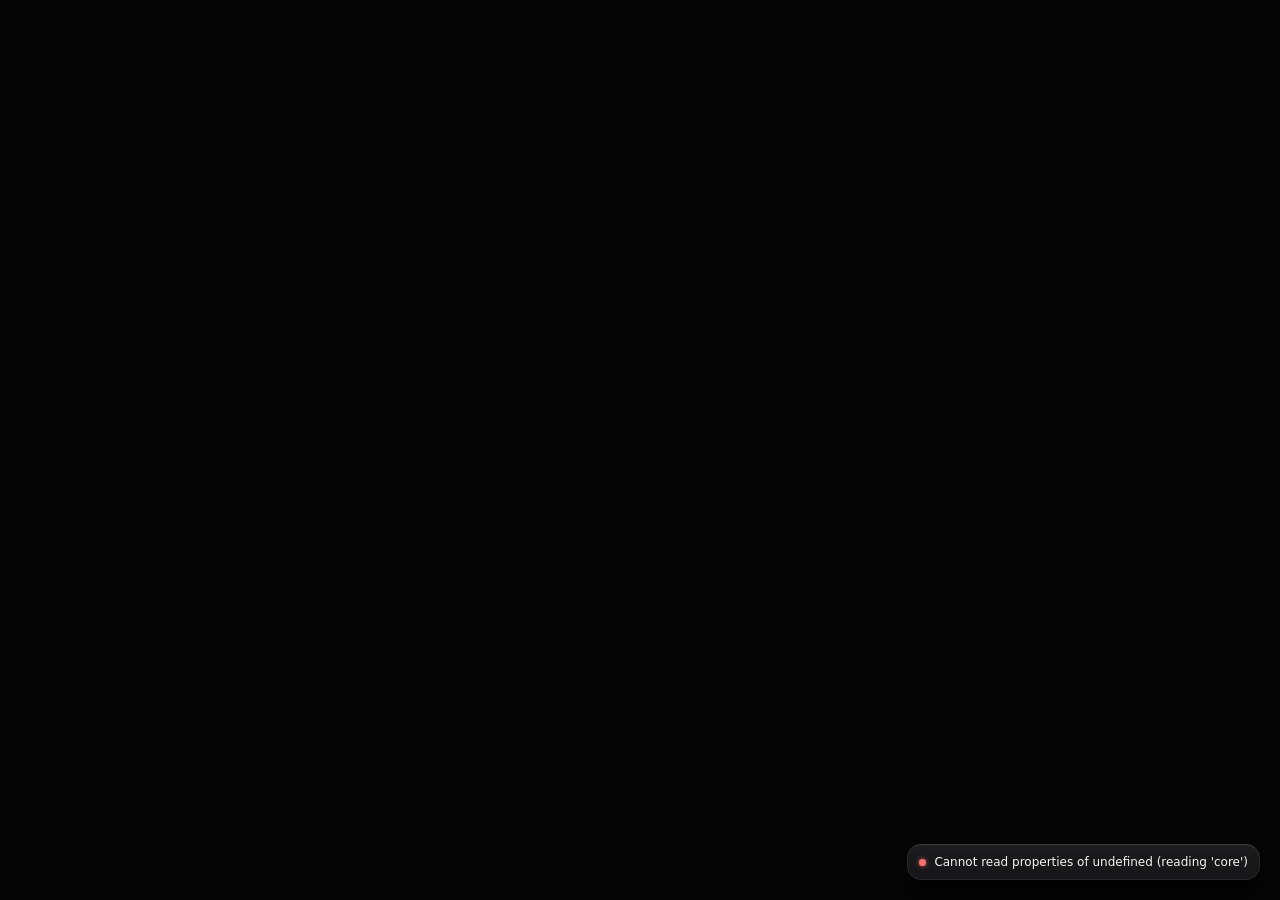
<file: crates/app/ui/index.html>
<!doctype html>
<html lang="fr">
<head>
<meta charset="utf-8">
<title>Cockpit</title>
<link rel="stylesheet" href="css/theme.css">
<link rel="stylesheet" href="css/composants.css">
<link rel="stylesheet" href="css/app.css">
<script type="module" src="js/app.js"></script>
</head>
<body></body>
</html>
</file>
<file: crates/app/ui/css/theme.css>
/* Les jetons du Cockpit, portés de Theme.swift. Aucune couleur ni taille en dur ailleurs : tout passe par ces variables. */

:root {
  color-scheme: dark;

  /* couleurs */
  --fond: #050506;
  --carte: #0C0C0E;
  --releve: #17171A;
  --texte: #F5F5F4;
  --secondaire: #A1A1A6;
  --tertiaire: #66666C;
  --accent: var(--texte);
  --succes: #4ADE80;
  --ambre: #FBBF24;
  --danger: #F87171;
  --orange: #D95926;
  --bleu: #3987E5;
  --aqua: #199E70;
  --violet: #9085E9;
  --noir: #000;

  /* opacités du blanc */
  --blanc-bord: rgb(255 255 255 / .07);
  --blanc-bord-fort: rgb(255 255 255 / .13);
  --blanc-bloc: rgb(255 255 255 / .04);
  --blanc-ligne: rgb(255 255 255 / .03);
  --blanc-survol: rgb(255 255 255 / .05);
  --blanc-pilule: rgb(255 255 255 / .06);
  --blanc-actif: rgb(255 255 255 / .1);
  --blanc-selection: rgb(255 255 255 / .14);
  --blanc-fantome: rgb(255 255 255 / .09);
  --blanc-barre: rgb(255 255 255 / .85);
  --blanc-repere: rgb(255 255 255 / .22);
  --blanc-grille: rgb(255 255 255 / .06);
  --blanc-serie: rgb(255 255 255 / .4);
  --blanc-trait: rgb(255 255 255 / .5);
  --blanc-halo: rgb(255 255 255 / .16);
  --noir-ombre: rgb(0 0 0 / .35);
  --voile: rgb(0 0 0 / .55);

  /* dégradés */
  --lueur: radial-gradient(50% 50% at 50% 50%, rgb(255 255 255 / .075) 0%, rgb(255 255 255 / .02) 50%, transparent 100%);
  --reflet: linear-gradient(to bottom, rgb(255 255 255 / .035) 0%, rgb(255 255 255 / .005) 45%, transparent 100%);
  --arete: linear-gradient(to bottom, rgb(255 255 255 / .1) 0%, transparent 12%);
  --lavis: linear-gradient(to bottom, rgb(255 255 255 / .14), transparent);
  --degrade-heros: linear-gradient(to bottom, var(--texte) 30%, rgb(255 255 255 / .52) 100%);
  --ombre-verre: 0 18px 24px rgb(0 0 0 / .6);
  --halo-actif: 0 0 8px var(--blanc-halo);
  --halo-nav: 0 0 10px var(--blanc-halo);
  --halo-heros: 0 0 28px var(--blanc-halo);
  --halo-point: 4px;
  --halo-barre: 0 0 9px rgb(255 255 255 / .75);
  --contour-vise: 0 0 0 2px var(--fond);
  --noir-compteur: rgb(0 0 0 / .1);

  /* traits */
  --trait: 2px;
  --trait-case: 1.5px;
  --filet: 1px;
  --viseur: 1px;
  --trait-icone: 1.7;

  /* rayons */
  --r-panneau: 20px;
  --r-carte: 18px;
  --r-bloc: 14px;
  --r-bouton: 12px;
  --r-tache: 11px;
  --r-ligne: 10px;
  --r-avatar: 8px;
  --r-barre: 4px;
  --r-legende: 3px;
  --r-capsule: 999px;

  /* espaces */
  --e-xs: 2px;
  --e-s: 4px;
  --e-m: 8px;
  --e-l: 10px;
  --e-xl: 12px;
  --e-xxl: 16px;
  --e-panneau: 20px;
  --e-page: 28px;
  --e-pastille-h: 8px;
  --e-pastille-v: 3px;
  --e-bloc-haut: 18px;
  --e-bloc-bas: 14px;
  --e-segment: 3px;

  /* tailles */
  --t-barre-haut: 52px;
  --t-feux: 78px;
  --t-item-nav: 36px;
  --t-avatar: 32px;
  --t-avatar-mini: 26px;
  --t-logo-mini: 12px;
  --t-logo: 16px;
  --t-bouton: 34px;
  --t-segment: 30px;
  --t-ligne-fil: 30px;
  --t-ligne-video: 34px;
  --t-ligne-tache: 38px;
  --t-case-tache: 20px;
  --t-sparkline-l: 76px;
  --t-sparkline-h: 24px;
  --t-barres-heure: 128px;
  --t-graphique: 128px;
  --t-graphique-haut: 170px;
  --t-graphique-heros: 210px;
  --t-point-courbe: 18px;
  --t-icone: 17px;
  --t-point: 7px;
  --t-point-mini: 6px;
  --t-palette: 600px;
  --t-champ-palette: 54px;
  --t-liste-palette: 380px;
  --t-bulle: 300px;
  --t-lueur: 680px;
  --t-marque: 20px;
  --t-panneau-reseau: 248px;
  --t-panneau-plan: 280px;
  --t-rail: 52px;
  --t-radar: 156px;
  --t-jauge: 6px;
  --t-conversation: 460px;
  --t-reponse: 88px;
  --t-reglages-l: 600px;
  --t-reglages-h: 640px;
  --t-vide: 60px;
  --t-legende: 8px;
  --t-heure: 36px;
  --t-heure-jour: 92px;
  --t-tag: 50px;
  --t-marge-palette: 110px;
  --t-bouton-fenetre: 46px;
  --t-menu: 220px;
  --t-toast: 420px;
  --t-marque-avatar: 62%;
  --colonnes-videos: 26px minmax(0, 1fr) 44px 80px 70px 62px 62px 52px;
  --e-compteur: 1px 7px;
  --e-choix: 6px;
  --e-item-nav: 14px;
  --e-point-toast: 5px;

  /* polices */
  --police: system-ui, -apple-system, "Segoe UI", sans-serif;
  --police-mono: ui-monospace, "SF Mono", "Cascadia Mono", Consolas, monospace;
  --f-titre: 600 30px/1.15 var(--police);
  --f-h2: 600 15px/1.3 var(--police);
  --f-kpi: 600 30px/1.1 var(--police);
  --f-grand: 600 22px/1.2 var(--police);
  --f-heros: 600 76px/1 var(--police);
  --f-marque: 600 18px/1 var(--police);
  --f-corps: 400 13.5px/1.4 var(--police);
  --f-corps-gras: 600 13.5px/1.4 var(--police);
  --f-ligne: 500 13.5px/1.3 var(--police);
  --f-label: 600 12.5px/1.3 var(--police);
  --f-petit: 400 12px/1.35 var(--police);
  --f-mini: 400 11.5px/1.3 var(--police);
  --f-mini-gras: 600 11.5px/1.3 var(--police);
  --f-surtitre: 500 11px/1.2 var(--police-mono);
  --f-tag: 500 10.5px/1.2 var(--police-mono);
  --f-axe: 400 10.5px/1.2 var(--police-mono);
  --f-coche: 800 9px/1 var(--police);
  --f-lettre: 800 13.5px/1 var(--police);
  --f-fleche: 700 10px/1 var(--police);
  --f-symbole: 500 13px/1 var(--police);
  --f-icone: 500 14px/1 var(--police);
  --f-symbole-grand: 500 15px/1 var(--police);
  --i-titre: -0.9px;
  --i-kpi: -0.9px;
  --i-heros: -3px;
  --i-marque: -0.3px;
  --i-surtitre: 1.5px;

  /* animations : les ressorts SwiftUI échantillonnés en linear() */
  --ressort-navigation: linear(0, 0.02, 0.07, 0.141, 0.223, 0.31, 0.398, 0.482, 0.561, 0.634, 0.699, 0.756, 0.805, 0.848, 0.884, 0.913, 0.937, 0.957, 0.972, 0.984, 0.993, 1, 1.005, 1.008, 1.01, 1.011, 1.011, 1.011, 1.01, 1.01, 1.009, 1.008, 1.007, 1.006, 1.005, 1.004, 1.003, 1.003, 1.002, 1.002, 1);
  --duree-navigation: 603ms;
  --ressort-chiffre: linear(0, 0.016, 0.059, 0.118, 0.187, 0.261, 0.337, 0.411, 0.481, 0.547, 0.608, 0.664, 0.713, 0.757, 0.796, 0.83, 0.859, 0.884, 0.905, 0.923, 0.938, 0.951, 0.961, 0.97, 0.977, 0.983, 0.987, 0.991, 0.994, 0.996, 0.998, 0.999, 1, 1.001, 1.001, 1.001, 1.001, 1.002, 1.002, 1.001, 1);
  --duree-chiffre: 733ms;
  --ressort-survol: linear(0, 0.027, 0.096, 0.191, 0.3, 0.413, 0.523, 0.625, 0.717, 0.796, 0.863, 0.917, 0.959, 0.992, 1.015, 1.031, 1.04, 1.045, 1.046, 1.044, 1.041, 1.036, 1.031, 1.026, 1.021, 1.016, 1.012, 1.009, 1.006, 1.003, 1.002, 1, 0.999, 0.998, 0.998, 0.998, 0.998, 0.998, 0.998, 0.998, 1);
  --duree-survol: 393ms;
  --ressort-entree: linear(0, 0.018, 0.066, 0.131, 0.208, 0.29, 0.373, 0.453, 0.529, 0.599, 0.663, 0.72, 0.77, 0.813, 0.85, 0.882, 0.908, 0.93, 0.948, 0.963, 0.974, 0.983, 0.99, 0.996, 0.999, 1.002, 1.004, 1.005, 1.006, 1.006, 1.006, 1.006, 1.006, 1.005, 1.005, 1.004, 1.004, 1.003, 1.003, 1.002, 1);
  --duree-entree: 711ms;
  --courbe-trace: cubic-bezier(0, 0, .58, 1);
  --duree-trace: 900ms;
  --duree-fondu: 250ms;
  --duree-rotation: 1s;
  --decalage: 50ms;
  --decalage-barre: 12ms;
  --rang-max: 8;
  --appui: .96;
  --appui-carte: .98;
  --survol-echelle: 1.012;
  --survol-lumiere: .025;
  --glisse: 14px;
  --flou: 8px;
  --reduit: .98;

  /* Réglages et barre de menus */
  --t-barre-menus: 340px;
  --t-champ-reglage: 280px;
  --t-interrupteur-l: 38px;
  --t-interrupteur-h: 22px;
  --t-bouton-reglage: 28px;
}

/* Vidéos et Veille */
:root {
  --t-carte-compte: 232px;
  --t-ajout-compte: 116px;
  --t-avatar-compte: 30px;
  --t-case: 180px;
  --t-compteur: 128px;
  --t-champ: 240px;
  --t-champ-seuil: 90px;
  --contour-choisi: 1.5px;
  --t-nom-part: 112px;
  --t-valeur-part: 40px;
  --t-barre-part: 6px;
}

@media (prefers-reduced-motion: reduce) {
  *, *::before, *::after {
    animation: none !important;
    transition: none !important;
  }
}

/* Santé */
:root {
  --colonnes-sources: minmax(0, 1fr) 64px 104px 56px 64px 104px 96px;
  --colonnes-ia: minmax(0, 1fr) 72px 52px 56px 60px 72px;
  --colonnes-journal: 104px 136px 52px 60px minmax(0, 1fr);
  --f-tete-tableau: 700 11.5px/1.3 var(--police);
  --t-bascule-l: 26px;
  --t-bascule-h: 15px;
  --t-axe-y: 44px;
}

/* SAV */
:root {
  --f-citation: italic 400 12px/1.35 var(--police);
  --inactif: .5;
}

/* Apps de potes */
:root {
  --t-colonne-pays: 96px;
}

/* Accueil / Data : les mesures propres aux deux écrans, sans jeton commun en Swift */
:root {
  --en-pause: .6;
  --t-objectif-jauge: 10px;
  --t-ligne-table: 24px;
  --t-table-cohortes: 420px;
  --t-etape-barre: 8px;
  --t-etape-nom: 130px;
  --t-etape-nombre: 36px;
  --t-etape-pourcent: 40px;
  --t-etape-perte: 44px;
  --t-arbre-barre: 6px;
  --t-arbre-installs: 58px;
  --t-arbre-taux: 86px;
  --t-arbre-court: 48px;
  --t-arbre-ecarter: 28px;
  --t-anneau: 120px;
  --t-anneau-ecart: 64px;
  --colonnes-dimensions: 8;
  --t-heros-axe: 52px;
  --i-objectif: -0.6px;
  --t-coche-plan: 13px;
  --e-tete-decoupe: 6px;
}
</file>
<file: crates/app/ui/css/composants.css>
/* Les composants partagés par les écrans, portés de Composants.swift. Une couleur variable passe par --c, un rayon par --rayon. */

* { box-sizing: border-box; }
button { font: inherit; color: inherit; background: none; border: 0; padding: 0; cursor: pointer; }
input { font: inherit; color: inherit; }
img { display: block; }

.doux { background: color-mix(in srgb, var(--c, var(--texte)) 14%, transparent); }
.chiffres { font-variant-numeric: tabular-nums; }

/* verre : fond, reflet, ombre, filet et arête */
.verre {
  position: relative;
  background: var(--reflet), var(--carte);
  border-radius: var(--rayon, var(--r-panneau));
  box-shadow: var(--ombre-verre);
  isolation: isolate;
}
.verre::before, .verre::after {
  content: "";
  position: absolute;
  inset: 0;
  border-radius: inherit;
  pointer-events: none;
  z-index: -1;
}
.verre::before { border: var(--filet) solid var(--blanc-bord); }
.verre::after {
  padding: var(--filet);
  background: var(--arete);
  mask: linear-gradient(var(--noir) 0 0) content-box exclude, linear-gradient(var(--noir) 0 0);
}
.capsule { --rayon: var(--r-capsule); }

.survolable {
  transition: transform var(--duree-survol) var(--ressort-survol), background-color var(--duree-survol) var(--ressort-survol);
}
.survolable:hover { transform: scale(var(--survol-echelle)); }
.survolable:active { transform: scale(var(--appui-carte)); }

.surtitre {
  font: var(--f-surtitre);
  letter-spacing: var(--i-surtitre);
  text-transform: uppercase;
  color: var(--tertiaire);
}

.heros {
  font: var(--f-heros);
  letter-spacing: var(--i-heros);
  background: var(--degrade-heros);
  background-clip: text;
  color: transparent;
  filter: drop-shadow(var(--halo-heros));
}

.pastille {
  display: inline-flex;
  align-items: center;
  justify-content: center;
  gap: var(--e-s);
  padding: var(--e-pastille-v) var(--e-pastille-h);
  border-radius: var(--r-capsule);
  font: var(--f-mini-gras);
  font-variant-numeric: tabular-nums;
  color: var(--c, var(--secondaire));
  white-space: nowrap;
}
.pastille.neutre { background: var(--blanc-survol); }

.point {
  display: inline-block;
  flex: none;
  width: var(--t-point);
  height: var(--t-point);
  border-radius: 50%;
  background: var(--c, var(--secondaire));
  box-shadow: 0 0 var(--halo-point) color-mix(in srgb, var(--c, var(--secondaire)) 80%, transparent);
}
.point.mini { width: var(--t-point-mini); height: var(--t-point-mini); }
.point.en-cours { animation: pulsation var(--duree-rotation) ease-in-out infinite alternate; }
@keyframes pulsation { to { opacity: .35; } }

.vide {
  display: flex;
  align-items: center;
  justify-content: center;
  min-height: var(--t-vide);
  font: var(--f-petit);
  color: var(--tertiaire);
  text-align: center;
}

/* panneaux */
.panneau {
  --rayon: var(--r-panneau);
  display: flex;
  flex-direction: column;
  gap: var(--e-xl);
  padding: var(--e-panneau);
  min-width: 0;
}
.bloc {
  --rayon: var(--r-bloc);
  display: flex;
  flex-direction: column;
  gap: var(--e-bloc-bas);
  padding: var(--e-bloc-haut) var(--e-panneau) var(--e-bloc-bas);
  min-width: 0;
}
.entete-panneau {
  display: flex;
  align-items: center;
  gap: var(--e-m);
  min-height: calc(var(--t-segment) - var(--e-s));
}
.entete-panneau > .espace { flex: 1; }
.h2 { font: var(--f-h2); color: var(--texte); }

/* page : en-tête fixe, contenu qui défile */
.page {
  display: flex;
  flex-direction: column;
  height: 100%;
  min-height: 0;
}
.entete {
  display: flex;
  align-items: flex-end;
  gap: var(--e-l);
  padding: var(--e-xl) 0 var(--e-m);
  flex: none;
}
.entete .titres { display: flex; flex-direction: column; gap: var(--e-xs); flex: 1; min-width: 0; }
.entete .titre { margin: 0; font: var(--f-titre); letter-spacing: var(--i-titre); color: var(--texte); }
.entete .sous-titre { font: var(--f-corps); color: var(--secondaire); white-space: nowrap; overflow: hidden; text-overflow: ellipsis; }
.entete .outils { display: flex; align-items: center; gap: var(--e-l); flex: none; }
.contenu {
  flex: 1;
  min-height: 0;
  display: flex;
  flex-direction: column;
  gap: var(--e-xl);
  padding-bottom: var(--e-page);
  overflow-y: auto;
  scrollbar-width: none;
}
.contenu::-webkit-scrollbar { display: none; }
.contenu.fixe { overflow: hidden; }
.contenu > * { flex: none; }
.contenu.fixe > .remplit { flex: 1; min-height: 0; }

/* rangée à poids : les suiveurs prennent la hauteur du meneur et défilent */
.rangee {
  display: grid;
  grid-template-columns: var(--colonnes);
  gap: var(--e-xl);
  align-items: stretch;
  min-width: 0;
}
.rangee > * { min-width: 0; }
.rangee.meneur > :not(.mene) { height: 0; min-height: 100%; overflow-y: auto; scrollbar-width: none; }
.rangee.meneur > :not(.mene)::-webkit-scrollbar { display: none; }

/* segmenté */
.segmente {
  --rayon: var(--r-capsule);
  display: inline-flex;
  gap: var(--e-xs);
  padding: var(--e-segment);
  box-shadow: none;
}
.segmente > button {
  position: relative;
  z-index: 2;
  height: var(--t-segment);
  padding: 0 var(--e-xl);
  border-radius: var(--r-capsule);
  font: var(--f-ligne);
  color: var(--secondaire);
  white-space: nowrap;
  display: inline-flex;
  align-items: center;
  gap: var(--e-s);
  transition: color var(--duree-survol) var(--ressort-survol);
}
.segmente > button:hover { color: var(--texte); }
.segmente > button.actif { color: var(--fond); }
.glisseur {
  position: absolute;
  z-index: 1;
  top: 0;
  left: 0;
  border-radius: var(--r-capsule);
  background: var(--texte);
  box-shadow: var(--halo-actif);
  pointer-events: none;
  transition: transform var(--duree-navigation) var(--ressort-navigation), width var(--duree-navigation) var(--ressort-navigation), height var(--duree-navigation) var(--ressort-navigation), opacity var(--duree-fondu);
}

.pilule {
  display: inline-flex;
  align-items: center;
  gap: var(--e-s);
  padding: var(--e-s) var(--e-l);
  border-radius: var(--r-ligne);
  background: var(--blanc-pilule);
  font: var(--f-mini-gras);
  color: var(--texte);
  white-space: nowrap;
  transition: background-color var(--duree-survol) var(--ressort-survol), transform var(--duree-survol) var(--ressort-survol);
}
.pilule:hover { background: var(--blanc-actif); }
.pilule:active { transform: scale(var(--appui)); }
.pilule:disabled { background: var(--blanc-pilule); color: var(--secondaire); transform: none; }

/* KPI */
.grille-kpi { display: grid; grid-template-columns: repeat(4, minmax(0, 1fr)); gap: var(--e-xl); }
.kpi {
  --rayon: var(--r-carte);
  display: flex;
  align-items: flex-end;
  gap: var(--e-xl);
  padding: var(--e-xxl) var(--e-panneau);
  min-width: 0;
}
.kpi.grande { flex-direction: column; align-items: stretch; }
.kpi .gauche { display: flex; flex-direction: column; gap: var(--e-s); flex: 1; min-width: 0; }
.kpi .haut { display: flex; align-items: center; justify-content: space-between; gap: var(--e-m); }
.kpi .valeur { font: var(--f-kpi); letter-spacing: var(--i-kpi); color: var(--texte); }
.kpi .note { font: var(--f-petit); color: var(--tertiaire); white-space: nowrap; overflow: hidden; text-overflow: ellipsis; }

/* chiffre qui roule */
.chiffre { display: inline-flex; white-space: pre; font-variant-numeric: tabular-nums; }
.chiffre span { display: inline-block; }
.chiffre .roule { position: relative; }
.chiffre .sortant { position: absolute; left: 0; top: 0; }

/* graphiques */
.sparkline { position: relative; width: var(--t-sparkline-l); height: var(--t-sparkline-h); flex: none; }
.sparkline.large { width: 100%; }
.sparkline svg, .courbe svg { position: absolute; inset: 0; width: 100%; height: 100%; overflow: visible; }
.sparkline path, .courbe .serie {
  fill: none;
  stroke: var(--c, var(--blanc-trait));
  stroke-width: var(--trait);
  stroke-linecap: round;
  stroke-linejoin: round;
  vector-effect: non-scaling-stroke;
}
.sparkline .bout, .courbe .bout {
  position: absolute;
  width: var(--t-point-mini);
  height: var(--t-point-mini);
  margin: calc(var(--t-point-mini) / -2) 0 0 calc(var(--t-point-mini) / -2);
  border-radius: 50%;
  background: var(--c, var(--blanc-trait));
}

.courbe { position: relative; display: grid; grid-template-columns: auto 1fr; grid-template-rows: 1fr auto; column-gap: var(--e-m); row-gap: var(--e-s); height: var(--hauteur, var(--t-graphique)); }
.courbe .axe-y { display: flex; flex-direction: column; justify-content: space-between; font: var(--f-axe); color: var(--tertiaire); text-align: right; }
.courbe .trace { position: relative; min-width: 0; }
.courbe .grille { position: absolute; inset: 0; display: flex; flex-direction: column; justify-content: space-between; pointer-events: none; }
.courbe .grille > i { display: block; height: var(--filet); background: var(--blanc-grille); }
.courbe .axe-x { grid-column: 2; display: flex; justify-content: space-between; font: var(--f-axe); color: var(--tertiaire); }
.courbe .viseur {
  position: absolute;
  top: 0;
  bottom: 0;
  width: 0;
  border-left: var(--viseur) dashed var(--blanc-repere);
  pointer-events: none;
  opacity: 0;
  transition: opacity var(--duree-fondu);
}
.courbe .vise { position: absolute; width: var(--t-point); height: var(--t-point); margin: calc(var(--t-point) / -2) 0 0 calc(var(--t-point) / -2); border-radius: 50%; background: var(--c); box-shadow: var(--contour-vise); pointer-events: none; opacity: 0; transition: opacity var(--duree-fondu); }
.bulle-graphique {
  position: absolute;
  top: 0;
  z-index: 5;
  padding: var(--e-m) var(--e-l);
  border-radius: var(--r-ligne);
  background: var(--releve);
  border: var(--filet) solid var(--blanc-bord-fort);
  box-shadow: var(--ombre-verre);
  font: var(--f-mini);
  color: var(--secondaire);
  white-space: nowrap;
  pointer-events: none;
  opacity: 0;
  transition: opacity var(--duree-fondu);
}
.bulle-graphique b { font: var(--f-mini-gras); color: var(--texte); }
.bulle-graphique .ligne { display: flex; align-items: center; gap: var(--e-s); }
.trace:hover .viseur, .trace:hover .vise, .trace:hover .bulle-graphique { opacity: 1; }

.barres { position: relative; display: flex; flex-direction: column; gap: var(--e-s); height: var(--hauteur, var(--t-barres-heure)); }
.barres .colonnes { flex: 1; display: flex; align-items: flex-end; gap: var(--ecart, var(--e-s)); min-height: 0; }
.barres .colonne { position: relative; flex: 1; height: 100%; display: flex; align-items: flex-end; }
.barres .colonne > i { position: absolute; left: 0; right: 0; bottom: 0; border-radius: var(--r-barre); transform-origin: bottom; }
.barres .fantome { background: var(--blanc-fantome); }
.barres .valeur { background: var(--blanc-barre); }
.barres .courante .valeur { background: var(--accent); box-shadow: var(--halo-barre); }
.barres .apres .valeur { visibility: hidden; }
.barres .colonne:hover .valeur { background: var(--texte); }
.barres .axe-x { display: flex; justify-content: space-between; font: var(--f-axe); color: var(--tertiaire); }

.legende { display: flex; flex-wrap: wrap; gap: var(--e-m) var(--e-xxl); font: var(--f-petit); color: var(--secondaire); }
.legende span { display: inline-flex; align-items: center; gap: var(--e-m); }
.legende i { width: var(--t-legende); height: var(--t-legende); border-radius: var(--r-legende); background: var(--c); }

/* avatars et miniatures */
.avatar {
  --t: var(--t-avatar);
  width: var(--t);
  height: var(--t);
  flex: none;
  display: inline-flex;
  align-items: center;
  justify-content: center;
  border-radius: calc(var(--r-avatar) * var(--t) / var(--t-avatar));
  overflow: hidden;
  color: var(--c);
  font: var(--f-lettre);
}
.avatar.petit { font: var(--f-mini-gras); }
.avatar.image { box-shadow: inset 0 0 0 var(--filet) var(--blanc-bord-fort); }
.avatar img { width: 100%; height: 100%; object-fit: cover; }
.avatar.marque { color: var(--texte); }
.avatar.marque svg { width: var(--t-marque-avatar); height: var(--t-marque-avatar); }

.miniature {
  position: relative;
  flex: none;
  display: inline-flex;
  align-items: center;
  justify-content: center;
  overflow: hidden;
  border-radius: var(--rayon, var(--r-avatar));
  background: var(--blanc-pilule);
}
.miniature img { position: absolute; inset: 0; width: 100%; height: 100%; object-fit: cover; }
.miniature img.logo { position: static; width: var(--t-logo); height: var(--t-logo); object-fit: contain; }

.marque-svg { width: var(--t-marque); height: var(--t-marque); color: var(--texte); flex: none; }
.icone { width: var(--t-icone); height: var(--t-icone); flex: none; stroke: currentColor; fill: none; stroke-width: var(--trait-icone); stroke-linecap: round; stroke-linejoin: round; }

/* fil */
.fil { display: flex; flex-direction: column; }
.ligne-fil {
  display: flex;
  align-items: center;
  gap: var(--e-l);
  height: var(--t-ligne-fil);
  padding: 0 var(--e-m);
  border-radius: var(--r-ligne);
  font: var(--f-petit);
  color: var(--texte);
  text-align: left;
}
.ligne-fil:first-child { background: var(--blanc-survol); }
.ligne-fil.lien:hover { background: var(--blanc-actif); }
.ligne-fil .heure { min-width: var(--t-heure); font: var(--f-mini); color: var(--secondaire); font-variant-numeric: tabular-nums; }
.ligne-fil.jour .heure { min-width: var(--t-heure-jour); }
.ligne-fil .pastille { min-width: var(--t-tag); font: var(--f-tag); }
.ligne-fil .texte { flex: 1; min-width: 0; white-space: nowrap; overflow: hidden; text-overflow: ellipsis; }
.fleche { font: var(--f-fleche); color: var(--tertiaire); }

/* table des vidéos */
.table-videos { display: flex; flex-direction: column; min-width: 0; }
.table-videos .rang {
  display: grid;
  grid-template-columns: var(--colonnes-videos);
  align-items: center;
  column-gap: var(--e-m);
  height: var(--t-ligne-video);
  padding: 0 var(--e-m);
  border-radius: var(--r-ligne);
  font: var(--f-petit);
  color: var(--secondaire);
  font-variant-numeric: tabular-nums;
  text-align: left;
}
.table-videos .rang > :nth-child(n+3) { text-align: right; }
.table-videos .rang.tete { font: var(--f-mini-gras); color: var(--secondaire); height: auto; padding-bottom: var(--e-s); }
.table-videos .rang.tete .vues { color: var(--texte); }
.table-videos .rang:not(.tete):nth-child(odd) { background: var(--blanc-ligne); }
.table-videos .rang:not(.tete):hover { background: var(--blanc-survol); }
.table-videos .rang.choisie { background: var(--blanc-actif); }
.table-videos .titre { color: var(--texte); white-space: nowrap; overflow: hidden; text-overflow: ellipsis; }

/* tâches */
.taches { display: flex; flex-direction: column; }
.tache {
  display: flex;
  align-items: center;
  gap: var(--e-l);
  min-height: var(--t-ligne-tache);
  padding: 0 var(--e-m);
  border-radius: var(--r-tache);
}
.tache:hover { background: var(--blanc-survol); }
.tache .corps { flex: 1; min-width: 0; display: flex; flex-direction: column; }
.tache .texte { font: var(--f-ligne); color: var(--texte); white-space: nowrap; overflow: hidden; text-overflow: ellipsis; }
.tache.faite .texte { text-decoration: line-through; color: var(--tertiaire); }
.tache .detail { font: var(--f-mini); color: var(--tertiaire); }
.tache .supprimer { color: var(--tertiaire); font: var(--f-symbole); opacity: 0; transition: opacity var(--duree-fondu); }
.tache:hover .supprimer { opacity: 1; }
.tache .supprimer:hover { color: var(--danger); }
.case {
  width: var(--t-case-tache);
  height: var(--t-case-tache);
  flex: none;
  display: inline-flex;
  align-items: center;
  justify-content: center;
  border-radius: 50%;
  border: var(--trait-case) solid var(--blanc-serie);
  font: var(--f-coche);
  color: var(--fond);
  transition: background-color var(--duree-survol) var(--ressort-survol), transform var(--duree-survol) var(--ressort-survol);
}
.case:active { transform: scale(var(--appui)); }
.case.alerte { border-color: color-mix(in srgb, var(--ambre) 70%, transparent); }
.case.faite { border-color: var(--succes); background: var(--succes); }

/* champ */
.champ {
  height: var(--t-bouton);
  padding: 0 var(--e-xl);
  border-radius: var(--r-bouton);
  border: var(--filet) solid var(--blanc-bord);
  background: var(--blanc-bloc);
  font: var(--f-corps);
  outline: none;
  transition: border-color var(--duree-fondu);
}
.champ:focus { border-color: var(--blanc-bord-fort); }
.champ::placeholder { color: var(--tertiaire); }

/* Réglages : un onglet en formulaire groupé, dans une colonne centrée */
.reglages { display: flex; flex-direction: column; gap: var(--e-panneau); width: 100%; max-width: var(--t-reglages-l); margin: 0 auto; }
.groupe-reglages { display: flex; flex-direction: column; gap: var(--e-m); }
.groupe-reglages > .surtitre { padding: 0 var(--e-xl); }
.groupe-reglages > .lignes { --rayon: var(--r-bloc); display: flex; flex-direction: column; padding: 0 var(--e-xl); }
.ligne-reglage { display: flex; align-items: center; gap: var(--e-xl); min-height: var(--t-segment); padding: var(--e-m) 0; }
.ligne-reglage + .ligne-reglage { border-top: var(--filet) solid var(--blanc-grille); }
.ligne-reglage .libelle { flex: 1; min-width: min-content; font: var(--f-ligne); color: var(--texte); }
.ligne-reglage .controles { display: flex; align-items: center; justify-content: flex-end; gap: var(--e-m); min-width: 0; }
.ligne-reglage.seule .controles { justify-content: flex-start; }
.ligne-reglage .champ { width: var(--t-champ-reglage); height: var(--t-bouton-reglage); }
.ligne-reglage select.champ { padding-right: var(--e-m); }
.ligne-reglage .valeur { font: var(--f-petit); color: var(--secondaire); text-align: right; overflow-wrap: anywhere; }
.ligne-reglage .valeur.ok { color: var(--succes); }
.ligne-reglage .valeur.absente { color: var(--tertiaire); }
.ligne-reglage .valeur.chemin { font: var(--f-axe); user-select: text; }
.groupe-reglages .pied, .confirmation .pied { padding: 0 var(--e-xl); font: var(--f-petit); color: var(--secondaire); }
.reglages .actions, .reglages .confirmation { display: flex; align-items: center; gap: var(--e-m); padding: 0 var(--e-xl); }
.reglages .actions .espace { flex: 1; }
.reglages .message { font: var(--f-petit); color: var(--succes); }
.reglages .message.erreur { color: var(--danger); }
.reglages .confirmation .textes { flex: 1; display: flex; flex-direction: column; gap: var(--e-xs); }
.reglages .confirmation .pied { padding: 0; }
.bouton-reglage {
  height: var(--t-bouton-reglage);
  padding: 0 var(--e-xl);
  border-radius: var(--r-ligne);
  background: var(--blanc-pilule);
  font: var(--f-ligne);
  color: var(--texte);
  white-space: nowrap;
  transition: background-color var(--duree-survol) var(--ressort-survol), transform var(--duree-survol) var(--ressort-survol);
}
.bouton-reglage:hover { background: var(--blanc-actif); }
.bouton-reglage:active { transform: scale(var(--appui)); }
.bouton-reglage.principal { background: var(--texte); color: var(--fond); box-shadow: var(--halo-actif); }
.bouton-reglage.danger { color: var(--danger); }
.bouton-reglage:disabled { opacity: .4; pointer-events: none; }
.interrupteur {
  position: relative;
  flex: none;
  width: var(--t-interrupteur-l);
  height: var(--t-interrupteur-h);
  border-radius: var(--r-capsule);
  background: var(--blanc-actif);
  transition: background-color var(--duree-survol) var(--ressort-survol);
}
.interrupteur::after {
  content: "";
  position: absolute;
  top: var(--e-xs);
  left: var(--e-xs);
  width: calc(var(--t-interrupteur-h) - 2 * var(--e-xs));
  height: calc(var(--t-interrupteur-h) - 2 * var(--e-xs));
  border-radius: 50%;
  background: var(--texte);
  transition: transform var(--duree-survol) var(--ressort-survol);
}
.interrupteur[aria-checked="true"] { background: var(--succes); }
.interrupteur[aria-checked="true"]::after { transform: translateX(calc(var(--t-interrupteur-l) - var(--t-interrupteur-h))); }

/* Barre de menus : la petite fenêtre du clic gauche sur l'icône */
html:has(.page-barre), .page-barre { margin: 0; overflow: hidden; }
.page-barre { background: var(--reflet), var(--carte); color: var(--texte); font: var(--f-corps); user-select: none; cursor: default; }
.barre-menus { display: flex; flex-direction: column; gap: var(--e-xl); width: var(--t-barre-menus); padding: var(--e-xxl); box-sizing: border-box; }
.barre-menus .tete { display: flex; align-items: baseline; justify-content: space-between; gap: var(--e-m); }
.barre-menus .collecte { font: var(--f-mini); color: var(--secondaire); }
.chiffres-barre { display: grid; grid-template-columns: repeat(2, minmax(0, 1fr)); gap: var(--e-l) var(--e-xl); }
.chiffre-barre { display: flex; flex-direction: column; gap: var(--e-xs); min-width: 0; }
.chiffre-barre .libelle { font: var(--f-label); color: var(--secondaire); }
.chiffre-barre .valeur { font: var(--f-grand); color: var(--texte); white-space: nowrap; overflow: hidden; text-overflow: ellipsis; }
.ligne-sav {
  display: flex;
  align-items: center;
  justify-content: space-between;
  height: var(--t-item-nav);
  padding: 0 var(--e-l);
  border-radius: var(--r-ligne);
  background: var(--blanc-ligne);
  font: var(--f-ligne);
  transition: transform var(--duree-survol) var(--ressort-survol), background-color var(--duree-survol) var(--ressort-survol);
}
.ligne-sav:hover { background: var(--blanc-survol); }
.ligne-sav:active { transform: scale(var(--appui-carte)); }
.barre-menus .boutons { display: flex; align-items: center; gap: var(--e-m); }
.barre-menus .boutons .espace { flex: 1; }

/* Santé */
.corps-panneau { display: contents; }
.tableau { display: flex; flex-direction: column; min-width: 0; }
.tableau .rang {
  display: grid;
  align-items: center;
  column-gap: var(--e-l);
  row-gap: var(--e-xs);
  padding: 0 var(--e-l);
  border-radius: var(--r-ligne);
  font: var(--f-petit);
  color: var(--secondaire);
  font-variant-numeric: tabular-nums;
}
.table-sources .rang { grid-template-columns: var(--colonnes-sources); min-height: var(--t-ligne-video); padding-block: var(--e-s); }
.table-ia .rang { grid-template-columns: var(--colonnes-ia); height: var(--t-ligne-video); }
.table-journal .rang { grid-template-columns: var(--colonnes-journal); height: var(--t-ligne-fil); }
.tableau .rang.tete { font: var(--f-tete-tableau); height: auto; min-height: 0; padding-block: 0 var(--e-s); }
.tableau .rang:not(.tete):nth-child(even) { background: var(--blanc-ligne); }
.tableau .cellule { min-width: 0; text-align: right; white-space: nowrap; overflow: hidden; text-overflow: ellipsis; }
.tableau .cellule.gauche { text-align: left; }
.tableau .nom { font: var(--f-ligne); color: var(--texte); }
.tableau .fort { color: var(--texte); }
.nom-point { display: inline-flex; align-items: center; gap: var(--e-m); max-width: 100%; }
.nom-point .nom { font: inherit; color: var(--texte); overflow: hidden; text-overflow: ellipsis; }
.table-sources .nom-point .nom { font: var(--f-ligne); }
.sous-ligne { grid-column: 1 / -1; }
.erreur-passage {
  padding-left: calc(var(--t-point) + var(--e-m));
  font: var(--f-mini);
  display: -webkit-box;
  -webkit-box-orient: vertical;
  -webkit-line-clamp: 2;
  line-clamp: 2;
  overflow: hidden;
  user-select: text;
}
.relancer-source {
  display: inline-flex;
  align-items: center;
  gap: var(--e-s);
  padding: var(--e-s) var(--e-l);
  border-radius: var(--r-ligne);
  background: var(--blanc-pilule);
  font: var(--f-mini-gras);
  color: var(--texte);
}
.relancer-source:hover:not(:disabled) { background: var(--blanc-actif); }
.relancer-source:active:not(:disabled) { transform: scale(var(--appui)); }
.relancer-source:disabled { color: var(--secondaire); cursor: default; }
.relancer-source .icone { width: var(--t-legende); height: var(--t-legende); }
.bascule { display: inline-flex; align-items: center; gap: var(--e-m); font: var(--f-petit); color: var(--secondaire); cursor: pointer; }
.bascule.oui { color: var(--ambre); }
.bascule input { position: absolute; opacity: 0; pointer-events: none; }
.bascule i {
  position: relative;
  width: var(--t-bascule-l);
  height: var(--t-bascule-h);
  border-radius: var(--r-capsule);
  background: var(--blanc-actif);
  transition: background var(--duree-fondu);
}
.bascule i::after {
  content: "";
  position: absolute;
  top: var(--e-xs);
  left: var(--e-xs);
  width: calc(var(--t-bascule-h) - 2 * var(--e-xs));
  height: calc(var(--t-bascule-h) - 2 * var(--e-xs));
  border-radius: 50%;
  background: var(--texte);
  transition: translate var(--duree-fondu);
}
.bascule.oui i { background: var(--ambre); }
.bascule.oui i::after { translate: calc(var(--t-bascule-l) - var(--t-bascule-h)) 0; }
.bascule input:focus-visible + i { box-shadow: var(--halo-actif); }
.menu-source {
  appearance: none;
  padding: var(--e-s) var(--e-l);
  border: 0;
  border-radius: var(--r-ligne);
  background: var(--blanc-pilule);
  font: var(--f-mini-gras);
  color: var(--texte);
  cursor: pointer;
}
.menu-source:hover { background: var(--blanc-actif); }
.menu-source option { background: var(--releve); color: var(--texte); }
.graphique-barres {
  display: grid;
  grid-template-columns: var(--t-axe-y) minmax(0, 1fr);
  grid-template-rows: var(--t-graphique) auto;
  column-gap: var(--e-m);
  row-gap: var(--e-s);
}
.graphique-barres .axe-y { position: relative; font: var(--f-axe); color: var(--tertiaire); }
.graphique-barres .axe-y span { position: absolute; right: 0; translate: 0 50%; white-space: nowrap; }
.graphique-barres .trace { position: relative; display: flex; align-items: flex-end; gap: var(--e-s); }
.graphique-barres .repere { position: absolute; left: 0; right: 0; height: var(--filet); background: var(--blanc-grille); pointer-events: none; }
.graphique-barres .colonne { position: relative; flex: 1; height: 100%; display: flex; flex-direction: column; justify-content: flex-start; }
.graphique-barres .colonne > i { position: absolute; left: 0; right: 0; bottom: 0; border-radius: var(--r-barre); background: var(--blanc-barre); }
.graphique-barres .colonne.vue > i { background: var(--accent); box-shadow: var(--halo-barre); }
.graphique-barres .colonne.empilee { flex-direction: column-reverse; justify-content: flex-start; }
.graphique-barres .colonne.empilee > i { position: static; flex: none; border-radius: 0; background: var(--c); }
.graphique-barres .axe-x { grid-column: 2; display: flex; gap: var(--e-s); font: var(--f-axe); color: var(--tertiaire); }
.graphique-barres .axe-x span { flex: 1; min-width: 0; display: flex; justify-content: center; white-space: nowrap; }
.notes-cout { display: flex; flex-direction: column; gap: var(--e-xs); }
.texte-cout { font: var(--f-petit); color: var(--texte); font-variant-numeric: tabular-nums; }
.note-cout { font: var(--f-mini); color: var(--secondaire); }
.erreur-journal { user-select: text; }

/* SAV */
.outils-sav { display: flex; align-items: center; gap: var(--e-m); }
.outils-sav .lu { font: var(--f-petit); color: var(--secondaire); }
.rangee.haut { align-items: start; }
.colonne-sav { display: flex; flex-direction: column; gap: var(--e-xl); min-width: 0; }
.fils-sav { display: flex; flex-direction: column; gap: var(--e-xs); }
.fil-sav {
  display: flex;
  flex-direction: column;
  gap: var(--e-s);
  padding: var(--e-m) var(--e-l);
  border-radius: var(--r-ligne);
  text-align: left;
  transition: background-color var(--duree-survol) var(--ressort-survol);
}
.fil-sav:hover { background: var(--blanc-survol); }
.fil-sav.choisi { background: var(--blanc-selection); }
.fil-sav .haut, .fil-sav .bas { display: flex; align-items: center; gap: var(--e-m); min-width: 0; }
.fil-sav .bas { align-items: flex-start; }
.fil-sav .nom { flex: 1; min-width: 0; font: var(--f-ligne); color: var(--texte); white-space: nowrap; overflow: hidden; text-overflow: ellipsis; }
.fil-sav .quand { font: var(--f-mini); color: var(--tertiaire); white-space: nowrap; }
.fil-sav .apercu {
  flex: 1;
  min-width: 0;
  font: var(--f-petit);
  color: var(--secondaire);
  display: -webkit-box;
  -webkit-line-clamp: 2;
  -webkit-box-orient: vertical;
  overflow: hidden;
}
.entete-conv { display: flex; flex-direction: column; gap: var(--e-xs); }
.entete-conv .ident { font: var(--f-mini); color: var(--tertiaire); user-select: text; }
.conv-vide { display: flex; align-items: center; justify-content: center; min-height: var(--t-conversation); }
.bulles { display: flex; flex-direction: column; gap: var(--e-m); height: var(--t-conversation); overflow-y: auto; }
.bulle-sav { display: flex; flex-direction: column; align-items: flex-start; gap: var(--e-xs); max-width: 80%; }
.bulle-sav.equipe { align-self: flex-end; align-items: flex-end; }
.bulle-sav .texte {
  padding: var(--e-m) var(--e-l);
  border-radius: var(--r-bloc);
  background: var(--blanc-pilule);
  font: var(--f-corps);
  color: var(--texte);
  white-space: pre-wrap;
  user-select: text;
}
.bulle-sav.equipe .texte { background: var(--blanc-selection); }
.bulle-sav .quand { font: var(--f-mini); color: var(--tertiaire); }
.zone-reponse { display: flex; flex-direction: column; gap: var(--e-m); }
.reponse-sav {
  height: var(--t-reponse);
  padding: var(--e-m) var(--e-l);
  border-radius: var(--r-ligne);
  border: none;
  background: var(--blanc-pilule);
  font: var(--f-corps);
  color: var(--texte);
  resize: none;
  outline: none;
}
.reponse-sav::placeholder { color: var(--tertiaire); }
.pied-reponse, .pied-ajout, .carte-retour .pied, .carte-retour .haut, .source-lue { display: flex; align-items: center; gap: var(--e-m); min-width: 0; }
.pied-reponse .espace, .pied-ajout .espace, .carte-retour .espace, .source-lue .espace { flex: 1; }
.compteur-sav, .pour-sav { font: var(--f-mini); color: var(--secondaire); white-space: nowrap; }
.compteur-sav.trop, .resultat-sav.erreur, .erreur-sav { color: var(--danger); }
.resultat-sav, .erreur-sav { font: var(--f-mini); color: var(--secondaire); min-width: 0; white-space: nowrap; overflow: hidden; text-overflow: ellipsis; }
.pied-reponse .pilule:disabled, .carte-retour .pilule:disabled { opacity: var(--inactif); cursor: default; }
.bouton-principal {
  padding: var(--e-s) var(--e-xxl);
  border-radius: var(--r-capsule);
  background: color-mix(in srgb, var(--accent) 14%, transparent);
  font: var(--f-corps-gras);
  color: var(--accent);
  white-space: nowrap;
  transition: background-color var(--duree-survol) var(--ressort-survol), transform var(--duree-survol) var(--ressort-survol);
}
.bouton-principal:hover:not(:disabled) { background: color-mix(in srgb, var(--accent) 22%, transparent); }
.bouton-principal:active:not(:disabled) { transform: scale(var(--appui)); }
.bouton-principal:disabled { opacity: var(--inactif); cursor: default; }
.retours { display: flex; flex-direction: column; gap: var(--e-m); }
.carte-retour { display: flex; flex-direction: column; gap: var(--e-m); padding: var(--e-xl); border-radius: var(--r-bloc); background: var(--blanc-ligne); }
.carte-retour .quand { font: var(--f-mini); color: var(--tertiaire); white-space: nowrap; }
.carte-retour .citation { font: var(--f-citation); color: var(--secondaire); user-select: text; }
.carte-retour .message { font: var(--f-corps); color: var(--texte); white-space: pre-wrap; user-select: text; }
.carte-retour .detail { min-width: 0; font: var(--f-mini); color: var(--tertiaire); white-space: nowrap; overflow: hidden; text-overflow: ellipsis; }
.voir-tout { align-self: flex-start; padding: var(--e-s) 0; font: var(--f-petit); color: var(--accent); }
.tache .fleche:hover { color: var(--texte); }
.note-sav { font: var(--f-petit); color: var(--secondaire); }
.source-lue .nom { font: var(--f-ligne); color: var(--texte); }
.source-lue .lu { font: var(--f-petit); color: var(--secondaire); }
.echeance-sav { display: flex; align-items: center; gap: var(--e-l); min-height: var(--t-bouton); }
.echeance-sav label { display: inline-flex; align-items: center; gap: var(--e-s); font: var(--f-petit); color: var(--secondaire); cursor: pointer; }
.date-sav { padding: var(--e-s) var(--e-m); border-radius: var(--r-ligne); border: var(--filet) solid var(--blanc-bord); background: var(--blanc-bloc); font: var(--f-petit); color: var(--texte); color-scheme: dark; }
.deplier { display: inline-flex; align-items: center; gap: var(--e-s); color: var(--secondaire); }
.deplier .chevron { font: var(--f-symbole); transform: rotate(-90deg); transition: transform var(--duree-survol) var(--ressort-survol); }
.deplier.ouvert .chevron { transform: none; }
.zone-reponse[hidden], .pied-reponse .pilule[hidden], .date-sav[hidden] { display: none; }
.rien-sav { display: flex; flex-direction: column; gap: var(--e-m); }

/* Apps de potes */
.choix-apps { display: flex; gap: var(--e-m); }
.table-apps { display: flex; flex-direction: column; gap: var(--e-xs); --colonnes-apps: var(--t-avatar) minmax(0, 1fr) repeat(var(--pays), var(--t-colonne-pays)); }
.rang-tete, .ligne-app { display: grid; grid-template-columns: var(--colonnes-apps); align-items: center; column-gap: var(--e-l); padding: 0 var(--e-l); }
.rang-tete { padding-bottom: var(--e-s); font: var(--f-mini-gras); color: var(--secondaire); text-align: right; }
.rang-tete .nom-colonne { grid-column: 1 / 3; text-align: left; }
.rang-tete span { white-space: nowrap; overflow: hidden; text-overflow: ellipsis; }
.ligne-app { padding-block: var(--e-m); border-radius: var(--r-ligne); text-align: left; transition: transform var(--duree-survol) var(--ressort-survol); }
.ligne-app.paire { background: var(--blanc-ligne); }
.ligne-app.choisie { background: var(--blanc-actif); }
.ligne-app:active { transform: scale(var(--appui-carte)); }
.icone-app { width: var(--t-avatar); height: var(--t-avatar); border-radius: var(--r-avatar); overflow: hidden; background: var(--blanc-ligne); box-shadow: inset 0 0 0 var(--filet) var(--blanc-bord-fort); }
.icone-app img { width: 100%; height: 100%; object-fit: cover; }
.nom-app { display: flex; flex-direction: column; gap: var(--e-xs); min-width: 0; }
.nom-app .haut { display: flex; align-items: center; gap: var(--e-m); min-width: 0; }
.nom-app .nom { font: var(--f-ligne); color: var(--texte); white-space: nowrap; overflow: hidden; text-overflow: ellipsis; }
.nom-app .pastille { font: var(--f-tag); }
.nom-app .infos { font: var(--f-mini); color: var(--secondaire); white-space: nowrap; overflow: hidden; text-overflow: ellipsis; }
.rang-app { display: flex; flex-direction: column; align-items: flex-end; font-variant-numeric: tabular-nums; }
.rang-app .place { font: var(--f-corps-gras); color: var(--texte); }
.rang-app .gain { font: var(--f-mini); }
.rang-app.absent { font: var(--f-petit); color: var(--secondaire); }
.ajout-app { display: flex; flex-direction: column; gap: var(--e-m); padding-top: var(--e-s); }
.rangee-ajout { display: flex; gap: var(--e-m); }
.champ-app { flex: 1; display: flex; align-items: center; height: var(--t-bouton); padding: 0 var(--e-xxl); box-shadow: none; }
.champ-app input { flex: 1; min-width: 0; border: 0; outline: none; background: none; font: var(--f-ligne); color: var(--texte); }
.champ-app input::placeholder { color: var(--tertiaire); }
.suivre-app { display: flex; align-items: center; gap: var(--e-s); height: var(--t-bouton); padding: 0 var(--e-xxl); font: var(--f-label); color: var(--accent); box-shadow: none; }
.suivre-app .plus { font: var(--f-icone); }
.suivre-app:disabled { color: var(--secondaire); cursor: default; }
.retour-app { font: var(--f-petit); color: var(--secondaire); user-select: text; }
.retour-app.erreur { color: var(--ambre); }
.retour-app[hidden] { display: none; }
.legende-courbe { font: var(--f-petit); color: var(--secondaire); white-space: nowrap; overflow: hidden; text-overflow: ellipsis; }
.courbe-vide { height: var(--t-graphique); display: flex; flex-direction: column; justify-content: center; }
.courbe-rang { display: grid; grid-template-columns: var(--t-axe-y) minmax(0, 1fr); grid-template-rows: var(--t-graphique) auto; column-gap: var(--e-m); row-gap: var(--e-s); }
.courbe-rang .axe-y { position: relative; font: var(--f-axe); color: var(--tertiaire); }
.courbe-rang .axe-y span { position: absolute; right: 0; translate: 0 -50%; white-space: nowrap; }
.courbe-rang .trace { position: relative; }
.courbe-rang .repere { position: absolute; left: 0; right: 0; height: var(--filet); background: var(--blanc-grille); }
.courbe-rang .dessin { position: absolute; inset: 0 var(--e-panneau); }
.courbe-rang svg { position: absolute; inset: 0; width: 100%; height: 100%; overflow: visible; }
.courbe-rang polyline { fill: none; stroke: var(--accent); stroke-width: var(--trait); vector-effect: non-scaling-stroke; stroke-linejoin: round; stroke-linecap: round; }
.point-rang { position: absolute; width: var(--t-point); height: var(--t-point); margin: calc(var(--t-point) / -2) 0 0 calc(var(--t-point) / -2); border-radius: 50%; background: var(--accent); }
.courbe-rang .axe-x { grid-column: 2; position: relative; height: 1lh; margin: 0 var(--e-panneau); font: var(--f-axe); color: var(--tertiaire); }
.courbe-rang .axe-x span { position: absolute; translate: -50% 0; white-space: nowrap; }
.genre-app { font: var(--f-mini); color: var(--secondaire); white-space: nowrap; }
.grille-classements { display: grid; grid-template-columns: auto repeat(3, auto); justify-content: start; column-gap: var(--e-l); row-gap: var(--e-m); align-items: center; }
.grille-classements .tete { font: var(--f-mini-gras); color: var(--secondaire); text-align: right; }
.grille-classements .pays { font: var(--f-petit); color: var(--texte); white-space: nowrap; }
.retirer-app { align-self: flex-start; margin-top: auto; height: var(--t-segment); padding: 0 var(--e-xl); font: var(--f-label); color: var(--secondaire); box-shadow: none; }

/* Vidéos et Veille */
.menu button.danger { color: var(--danger); }
.popover {
  --rayon: var(--r-bloc);
  position: fixed;
  z-index: 30;
  padding: var(--e-panneau);
  background: var(--reflet), var(--releve);
}
.formulaire-ajout { display: flex; flex-direction: column; gap: var(--e-l); }
.champ-ajout {
  width: var(--t-champ);
  height: var(--t-bouton);
  padding: 0 var(--e-xl);
  border: 0;
  border-radius: var(--r-ligne);
  outline: none;
  background: var(--blanc-pilule);
  font: var(--f-corps);
  color: var(--texte);
}
.champ-ajout.seuil { width: var(--t-champ-seuil); }
.champ-ajout::placeholder { color: var(--tertiaire); }
.choix-ajout { align-self: flex-start; font: var(--f-corps); color: var(--texte); }
.formulaire-ajout .pied { display: flex; align-items: center; justify-content: space-between; gap: var(--e-xl); }
.formulaire-ajout .pied .note { font: var(--f-mini); color: var(--secondaire); }
.bouton-ajout {
  --c: var(--accent);
  padding: var(--e-s) var(--e-xxl);
  border-radius: var(--r-capsule);
  background: color-mix(in srgb, var(--c) 14%, transparent);
  font: var(--f-corps-gras);
  color: var(--accent);
}
.bouton-ajout:disabled { opacity: .5; cursor: default; }

/* comptes suivis */
.rangee-comptes { display: flex; gap: var(--e-xl); overflow-x: auto; scrollbar-width: none; }
.rangee-comptes::-webkit-scrollbar { display: none; }
.carte-compte {
  --rayon: var(--r-carte);
  flex: none;
  width: var(--t-carte-compte);
  display: flex;
  flex-direction: column;
  gap: var(--e-l);
  padding: var(--e-xl) var(--e-xxl);
  text-align: left;
}
.carte-compte.choisie { outline: var(--contour-choisi) solid var(--accent); }
.carte-compte.en-pause { opacity: .6; }
.carte-compte .haut, .carte-compte .bas { display: flex; align-items: center; gap: var(--e-m); }
.carte-compte .bas { align-items: flex-end; justify-content: space-between; }
.carte-compte .nom { flex: 1; min-width: 0; display: flex; flex-direction: column; }
.carte-compte .handle { font: var(--f-label); color: var(--texte); white-space: nowrap; overflow: hidden; text-overflow: ellipsis; }
.carte-compte .note, .detail-video .note { font: var(--f-mini); color: var(--secondaire); white-space: nowrap; overflow: hidden; text-overflow: ellipsis; }
.carte-compte img.logo { width: var(--t-logo-mini); height: var(--t-logo-mini); }
.carte-compte .abonnes { display: flex; flex-direction: column; min-width: 0; }
.carte-compte .tendance { display: flex; flex-direction: column; align-items: flex-end; gap: var(--e-s); }
.grand { font: var(--f-grand); color: var(--texte); font-variant-numeric: tabular-nums; }
.carte-ajout {
  --rayon: var(--r-carte);
  flex: none;
  width: var(--t-ajout-compte);
  display: flex;
  flex-direction: column;
  align-items: center;
  justify-content: center;
  gap: var(--e-s);
  font: var(--f-mini-gras);
  color: var(--secondaire);
}
.carte-ajout:hover { color: var(--texte); }
.carte-ajout .plus { font: var(--f-symbole-grand); }

/* panneau des vidéos */
.panneau-videos { --rayon: var(--r-panneau); display: flex; flex-direction: column; min-width: 0; min-height: 0; padding: var(--e-xxl) 0 var(--e-l); }
.panneau-videos .marge { padding: 0 var(--e-panneau); margin-bottom: var(--e-l); }
.panneau-videos .marge.filtres { display: flex; align-items: center; gap: var(--e-m); margin-bottom: var(--e-m); }
.panneau-videos .espace { flex: 1; }
.panneau-videos .defile { flex: 1; min-height: 0; overflow: auto; scrollbar-width: none; }
.panneau-videos .defile::-webkit-scrollbar { display: none; }
.panneau-videos > .vide { padding: 0 var(--e-panneau); }
.grille-videos {
  display: grid;
  grid-template-columns: repeat(auto-fill, minmax(min(var(--t-case), 100%), 1fr));
  gap: var(--e-xl) var(--e-l);
  padding: var(--e-s) var(--e-panneau);
}
.case-video { display: flex; flex-direction: column; gap: var(--e-s); min-width: 0; text-align: left; }
.case-video .affiche {
  position: relative;
  display: block;
  aspect-ratio: 9 / 16;
  overflow: hidden;
  border-radius: var(--r-ligne);
  border: var(--filet) solid var(--blanc-grille);
}
.case-video.choisie .affiche { border: var(--contour-choisi) solid var(--accent); }
.case-video .affiche .miniature { position: absolute; inset: 0; }
.case-video .voile-bas { position: absolute; inset: 0; background: linear-gradient(transparent 50%, var(--voile)); }
.case-video .vues {
  position: absolute;
  left: 0;
  bottom: 0;
  display: flex;
  align-items: center;
  gap: var(--e-s);
  padding: var(--e-m);
  font: var(--f-mini-gras);
  color: var(--texte);
  font-variant-numeric: tabular-nums;
}
.case-video .lecture { font: var(--f-coche); }
.case-video .logo-coin {
  position: absolute;
  right: var(--e-m);
  bottom: var(--e-m);
  display: flex;
  padding: var(--e-s);
  border-radius: 50%;
  background: var(--voile);
}
.case-video .logo-coin img.logo { width: var(--t-logo-mini); height: var(--t-logo-mini); }
.case-video .badge { position: absolute; top: var(--e-s); left: var(--e-s); background: var(--voile); font: var(--f-tag); }
.case-video .legende {
  display: -webkit-box;
  -webkit-box-orient: vertical;
  -webkit-line-clamp: var(--lignes);
  line-clamp: var(--lignes);
  overflow: hidden;
  height: calc(var(--lignes) * 1.3em);
  font: var(--f-mini);
  color: var(--secondaire);
}
.case-video.choisie .legende { color: var(--texte); }
.panneau-videos .table-videos { padding: 0 var(--e-panneau); }
.panneau-videos .table-videos .lignes { display: flex; flex-direction: column; }
.panneau-videos .table-videos .rang { column-gap: var(--e-l); padding: 0 var(--e-l); }
.panneau-videos .table-videos .lignes .rang:nth-child(odd) { background: var(--blanc-ligne); }
.panneau-videos .table-videos .lignes .rang:nth-child(even) { background: none; }
.panneau-videos .table-videos .lignes .rang:hover { background: var(--blanc-survol); }
.panneau-videos .table-videos .lignes .rang.choisie { background: var(--blanc-actif); }
.panneau-videos .table-videos .rang:not(.tete) .vues { font: var(--f-corps-gras); color: var(--texte); }
.panneau-videos .table-videos .gain.positif { color: var(--succes); }

/* détail d'une vidéo */
.detail-video { display: flex; flex-direction: column; gap: var(--e-xl); }
.detail-video .entete-detail { display: flex; flex-direction: column; gap: var(--e-s); }
.detail-video .ligne-titre { display: flex; align-items: flex-start; gap: var(--e-m); }
.detail-video .titre-video {
  flex: 1;
  min-width: 0;
  display: -webkit-box;
  -webkit-box-orient: vertical;
  -webkit-line-clamp: 2;
  line-clamp: 2;
  overflow: hidden;
  min-height: 2.8em;
  font: var(--f-corps-gras);
  color: var(--texte);
}
.lien-detail {
  flex: none;
  display: inline-flex;
  align-items: center;
  gap: var(--e-s);
  height: var(--t-segment);
  padding: 0 var(--e-xl);
  font: var(--f-label);
  color: var(--texte);
}
.lien-detail:disabled { color: var(--secondaire); cursor: default; }
.fleche-lien { font: var(--f-fleche); }
.detail-video .meta { font: var(--f-petit); color: var(--secondaire); white-space: nowrap; overflow: hidden; text-overflow: ellipsis; }
.detail-video .ligne-vues { display: flex; align-items: center; gap: var(--e-l); }
.detail-video .vues { display: flex; align-items: baseline; gap: var(--e-s); }
.titre-section { font: var(--f-mini-gras); color: var(--secondaire); }
.section-detail { display: flex; flex-direction: column; gap: var(--e-m); min-width: 0; }
.percee { display: flex; flex-direction: column; gap: var(--e-s); padding: var(--e-l) var(--e-xl); border-radius: var(--r-ligne); }
.percee .valeur { font: var(--f-corps-gras); }
.percee .explication { font: var(--f-petit); color: var(--secondaire); }
.compteurs { display: grid; grid-template-columns: repeat(auto-fill, minmax(var(--t-compteur), 1fr)); gap: var(--e-m); }
.case-compteur { display: flex; flex-direction: column; gap: var(--e-xs); min-width: 0; padding: var(--e-m) var(--e-l); border-radius: var(--r-ligne); background: var(--blanc-ligne); }
.case-compteur.levier { box-shadow: inset 0 0 0 var(--contour-choisi) var(--c); }
.case-compteur .libelle { font: var(--f-mini); color: var(--secondaire); white-space: nowrap; overflow: hidden; text-overflow: ellipsis; }
.case-compteur .valeur { font: var(--f-ligne); font-variant-numeric: tabular-nums; white-space: nowrap; overflow: hidden; text-overflow: ellipsis; }
.note-privee { font: var(--f-mini); color: var(--secondaire); min-height: 2.6em; }
.cadre-graphique { position: relative; height: var(--t-graphique); }
.sept-jours .barres .valeur { background: var(--accent); }
.rangee-parts { display: flex; gap: var(--e-xl); }
.rangee-parts > * { flex: 1; }
.lignes-parts { position: relative; display: flex; flex-direction: column; gap: var(--e-s); }
.lignes-parts > .absent { position: absolute; inset: 0; display: flex; align-items: center; justify-content: center; font: var(--f-mini); color: var(--tertiaire); }
.ligne-part { display: flex; align-items: center; gap: var(--e-m); font: var(--f-mini); color: var(--secondaire); }
.ligne-part.absente { visibility: hidden; }
.ligne-part .nom { width: var(--t-nom-part); white-space: nowrap; overflow: hidden; text-overflow: ellipsis; }
.ligne-part .piste { flex: 1; height: var(--t-barre-part); border-radius: var(--r-capsule); background: var(--blanc-pilule); overflow: hidden; }
.ligne-part .piste i { display: block; height: 100%; border-radius: inherit; background: var(--accent); }
.ligne-part .valeur { width: var(--t-valeur-part); text-align: right; font-variant-numeric: tabular-nums; }
.sans-fiche { font: var(--f-petit); color: var(--secondaire); }

/* ===== Accueil / Data ===== */

.grille-kpi.trois { grid-template-columns: repeat(3, minmax(0, 1fr)); }
.espace { flex: 1; }
.pousse { flex: 1; display: flex; flex-direction: column; justify-content: flex-end; min-height: 0; }
.accessoire-tag { font: var(--f-tag); color: var(--tertiaire); }
.accessoire-texte { font: var(--f-mini); color: var(--secondaire); }
.lien-secondaire { display: inline-flex; align-items: center; gap: var(--e-s); font: var(--f-petit); color: var(--secondaire); white-space: nowrap; }
.lien-secondaire:hover { color: var(--texte); }
.lien-secondaire .fleche-lien { font: var(--f-fleche); }
.bouton-panneau {
  display: inline-flex;
  align-items: center;
  justify-content: center;
  width: var(--t-segment);
  height: var(--t-segment);
  flex: none;
  border-radius: var(--r-ligne);
  color: var(--secondaire);
}
.bouton-panneau:hover:not(:disabled) { background: var(--blanc-survol); color: var(--texte); }
.bouton-panneau:disabled { cursor: default; }

/* l'écran : réseaux, page, plan */
.ecran.accueil { display: flex; gap: var(--e-xl); }
.ecran.accueil > .page { flex: 1; min-width: 0; }
.lateral { flex: none; display: flex; flex-direction: column; margin: var(--e-xl) 0 var(--e-page); min-height: 0; }
.lateral.rail { width: var(--t-rail); align-items: center; gap: var(--e-xl); padding: var(--e-xxl) 0; }
.marge-m { padding: 0 var(--e-m); }

/* réseaux */
.reseau-lateral.ouvert { width: var(--t-panneau-reseau); gap: var(--e-xl); padding: var(--e-xxl) var(--e-l); }
.rail-compte { display: flex; flex-direction: column; align-items: center; gap: var(--e-xs); }
.jauge-jour { display: flex; flex-direction: column; gap: var(--e-m); }
.jauge-tete { display: flex; align-items: baseline; justify-content: space-between; gap: var(--e-m); }
.jauge-texte { font: var(--f-label); font-variant-numeric: tabular-nums; color: var(--texte); }
.jauge-texte.tenue { color: var(--succes); }
.jauge-jour .jauge { height: var(--t-jauge); border-radius: var(--r-capsule); background: var(--blanc-fantome); overflow: hidden; }
.jauge-jour .jauge > i { display: block; height: 100%; border-radius: inherit; background: var(--accent); transition: width var(--duree-chiffre) var(--ressort-chiffre); }
.jauge-jour .jauge > i.tenue { background: var(--succes); }
.comptes { flex: 1; min-height: 0; display: flex; flex-direction: column; gap: var(--e-xs); overflow-y: auto; scrollbar-width: none; }
.comptes::-webkit-scrollbar { display: none; }
.ligne-compte { display: flex; align-items: center; gap: var(--e-l); padding: var(--e-m); border-radius: var(--r-ligne); text-align: left; }
.ligne-compte:hover { background: var(--blanc-survol); }
.ligne-compte.en-pause { opacity: var(--en-pause); }
.avatar-compte { position: relative; flex: none; display: inline-flex; }
.avatar-compte .badge-plateforme {
  position: absolute;
  right: calc(-1 * var(--e-s));
  bottom: calc(-1 * var(--e-s));
  display: inline-flex;
  padding: var(--e-xs);
  border-radius: 50%;
  background: var(--fond);
}
.avatar-compte .badge-plateforme img, .avatar-compte .badge-plateforme svg { width: var(--t-logo-mini); height: var(--t-logo-mini); }
.compte-texte { flex: 1; min-width: 0; display: flex; flex-direction: column; }
.compte-texte .handle { font: var(--f-label); color: var(--texte); white-space: nowrap; overflow: hidden; text-overflow: ellipsis; }
.compte-texte .detail { font: var(--f-mini); color: var(--secondaire); white-space: nowrap; overflow: hidden; text-overflow: ellipsis; }
.compte-texte .detail.tenu { color: var(--succes); }
.compte-chiffres { display: flex; flex-direction: column; align-items: flex-end; font-variant-numeric: tabular-nums; }
.compte-chiffres .abonnes { font: var(--f-label); color: var(--texte); }
.compte-chiffres .gain { font: var(--f-mini); }

/* plan et « À traiter » */
.plan-lateral.ouvert { width: var(--t-panneau-plan); gap: var(--e-xl); }
.plan-lateral .plan { flex: 1; min-height: 0; }
.plan-date { font: var(--f-grand); color: var(--texte); }
.plan-sections { flex: 1; min-height: 0; display: flex; flex-direction: column; gap: var(--e-panneau); overflow-y: auto; scrollbar-width: none; }
.plan-sections::-webkit-scrollbar { display: none; }
.plan-section { display: flex; flex-direction: column; gap: var(--e-m); }
.plan-tete { display: flex; align-items: baseline; justify-content: space-between; gap: var(--e-m); }
.plan-compte { font: var(--f-tag); font-variant-numeric: tabular-nums; color: var(--tertiaire); }
.plan-ligne { display: flex; align-items: baseline; gap: var(--e-m); }
.plan-coche { flex: none; width: var(--t-icone); display: inline-flex; justify-content: center; }
.plan-coche .rond {
  display: inline-flex;
  align-items: center;
  justify-content: center;
  width: var(--t-coche-plan);
  height: var(--t-coche-plan);
  border-radius: 50%;
  border: var(--trait-case) solid var(--tertiaire);
  font: var(--f-coche);
  color: var(--fond);
}
.plan-coche .rond.fait { border-color: var(--succes); background: var(--succes); }
.plan-coche .puce { width: var(--t-point-mini); height: var(--t-point-mini); border-radius: 50%; background: var(--tertiaire); }
.plan-texte { font: var(--f-petit); color: var(--texte); }
.plan-ligne.fait .plan-texte { color: var(--tertiaire); }
.rail-restantes { display: flex; flex-direction: column; align-items: center; gap: var(--e-xs); color: var(--secondaire); }
.rail-restantes span { font: var(--f-label); font-variant-numeric: tabular-nums; color: var(--texte); }
.panneau-taches { --rayon: var(--r-panneau); flex: none; display: flex; flex-direction: column; gap: var(--e-m); padding: var(--e-xxl) var(--e-l); }
.panneau-taches .tache .texte { font: var(--f-petit); white-space: normal; display: -webkit-box; -webkit-line-clamp: 2; -webkit-box-orient: vertical; }
.fleche-tache { font: var(--f-fleche); color: var(--tertiaire); padding: var(--e-s); }
.fleche-tache:hover { color: var(--texte); }
.voir-taches { align-self: flex-start; padding: var(--e-s) var(--e-m); font: var(--f-petit); color: var(--secondaire); }
.voir-taches:hover { color: var(--texte); }

/* le héros du revenu */
.heros-panneau { gap: var(--e-m); }
.heros-valeur { display: flex; align-items: baseline; gap: var(--e-xxl); min-width: 0; }
.heros-valeur .heros { white-space: nowrap; }
.heros-valeur .pastille { font: var(--f-label); }
.heros-detail { display: flex; align-items: center; gap: var(--e-m); font: var(--f-corps); color: var(--secondaire); }
.heros-courbe {
  display: grid;
  grid-template-columns: var(--t-heros-axe) minmax(0, 1fr);
  grid-template-rows: minmax(0, 1fr) auto;
  column-gap: var(--e-m);
  row-gap: var(--e-s);
  height: var(--t-graphique-heros);
}
.heros-courbe.vide-courbe { display: flex; align-items: center; justify-content: center; }
.heros-axe-y, .heros-axe-x { position: relative; font: var(--f-axe); color: var(--tertiaire); font-variant-numeric: tabular-nums; }
.heros-axe-y span { position: absolute; right: 0; transform: translateY(-50%); white-space: nowrap; }
.heros-axe-x { grid-column: 2; height: calc(var(--e-xxl) - var(--e-s)); }
.heros-axe-x span { position: absolute; top: 0; transform: translateX(-50%); white-space: nowrap; }
.heros-axe-x span:first-child { transform: none; }
.heros-trace { position: relative; min-width: 0; }
.heros-trace svg { position: absolute; inset: 0; width: 100%; height: 100%; overflow: visible; }
.heros-grille { stroke: var(--blanc-grille); stroke-width: var(--filet); vector-effect: non-scaling-stroke; }
.heros-trait { fill: none; stroke: var(--accent); stroke-width: var(--trait); stroke-linecap: round; stroke-linejoin: round; vector-effect: non-scaling-stroke; }
.lavis-haut { stop-color: var(--texte); stop-opacity: .14; }
.lavis-bas { stop-color: var(--texte); stop-opacity: 0; }
.heros-point {
  position: absolute;
  width: var(--t-point);
  height: var(--t-point);
  border-radius: 50%;
  background: var(--accent);
  box-shadow: 0 0 var(--halo-point) var(--accent), var(--contour-vise);
  transform: translate(-50%, -50%);
  pointer-events: none;
}
.heros-point:not(.dernier), .heros-viseur, .heros-bulle { opacity: 0; transition: opacity var(--duree-fondu); }
.heros-trace:hover .heros-point:not(.dernier), .heros-trace:hover .heros-viseur, .heros-trace:hover .heros-bulle { opacity: 1; }
.heros-trace:hover .heros-point.dernier { opacity: 0; }
.heros-viseur { position: absolute; top: 0; bottom: 0; border-left: var(--viseur) dashed var(--blanc-serie); pointer-events: none; }
.heros-bulle {
  position: absolute;
  top: 0;
  display: flex;
  flex-direction: column;
  gap: var(--e-xs);
  padding: var(--e-m) var(--e-l);
  border-radius: var(--r-ligne);
  background: var(--releve);
  border: var(--filet) solid var(--blanc-bord-fort);
  pointer-events: none;
  white-space: nowrap;
}
.heros-bulle .jour { font: var(--f-tag); color: var(--tertiaire); }
.heros-bulle b { font: var(--f-corps-gras); font-variant-numeric: tabular-nums; color: var(--texte); }
.heros-pied { font: var(--f-tag); color: var(--tertiaire); }

/* la semaine et le score */
.mini-chiffres { display: flex; align-items: flex-start; gap: var(--e-panneau); }
.mini-chiffre { display: flex; flex-direction: column; gap: var(--e-s); }
.mini-chiffre .valeur { font: var(--f-grand); font-variant-numeric: tabular-nums; color: var(--texte); }
.radar { position: relative; height: var(--t-radar); --r: calc(var(--t-radar) / 2 - var(--e-xxl) - var(--e-xl)); }
.radar svg {
  position: absolute;
  left: 50%;
  top: 50%;
  width: calc(2 * var(--r));
  height: calc(2 * var(--r));
  transform: translate(-50%, -50%);
  overflow: visible;
}
.radar-grille { fill: none; stroke: var(--blanc-grille); stroke-width: var(--filet); vector-effect: non-scaling-stroke; }
.radar-notes { fill: var(--blanc-selection); stroke: var(--accent); stroke-width: var(--trait); stroke-linejoin: round; vector-effect: non-scaling-stroke; }
.radar-nom {
  position: absolute;
  left: calc(50% + var(--x) * (var(--r) + var(--e-xl)));
  top: calc(50% + var(--y) * (var(--r) + var(--e-xl)));
  transform: translate(calc(-100% * var(--ax)), calc(-100% * var(--ay)));
  font: var(--f-tag);
  color: var(--secondaire);
  white-space: nowrap;
}
.radar-nom.absent { color: var(--tertiaire); }
.score-pied { display: flex; align-items: baseline; gap: var(--e-m); }
.score-global { font: var(--f-kpi); font-variant-numeric: tabular-nums; color: var(--texte); }
.score-sur { font: var(--f-petit); color: var(--tertiaire); white-space: nowrap; flex-shrink: 0; }
.score-faible {
  font: var(--f-petit);
  color: var(--secondaire);
  text-align: right;
  display: -webkit-box;
  -webkit-line-clamp: 2;
  -webkit-box-orient: vertical;
  overflow: hidden;
}

/* le fil en direct et les vidéos */
.panneau-fil { --rayon: var(--r-panneau); display: flex; flex-direction: column; gap: var(--e-l); padding: var(--e-xxl) var(--e-l) var(--e-l); }
.fil-tete { display: flex; align-items: center; gap: var(--e-m); padding: 0 var(--e-m); }
.fil-compte { font: var(--f-mini); color: var(--secondaire); }
.panneau-top { --rayon: var(--r-panneau); display: flex; flex-direction: column; padding: var(--e-xxl) var(--e-l) var(--e-l); }
.panneau-top .videos-tete { padding: 0 var(--e-l) var(--e-l); }
.table-videos .gagne { color: var(--succes); }
.table-videos .rang:not(.tete) .vues { font: var(--f-corps-gras); color: var(--texte); }

/* Data : sections, objectif, tables */
.titre-data { display: flex; flex-direction: column; gap: var(--e-xs); padding-top: var(--e-xl); }
.titre-data .titre { font: var(--f-grand); color: var(--texte); }
.titre-data .titre-ligne { display: flex; align-items: center; gap: var(--e-m); }
.titre-data .texte { font: var(--f-petit); color: var(--secondaire); }
.pile { display: flex; flex-direction: column; gap: var(--e-xl); }
.objectif-ligne { display: flex; align-items: baseline; gap: var(--e-m); }
.objectif-mrr { font: var(--f-kpi); letter-spacing: var(--i-objectif); font-variant-numeric: tabular-nums; color: var(--texte); }
.objectif-de { font: var(--f-corps); color: var(--secondaire); }
.objectif-reste { font: var(--f-ligne); font-variant-numeric: tabular-nums; color: var(--texte); }
.objectif-jauge { padding: var(--e-s); }
.objectif-jauge > i {
  display: block;
  height: var(--t-objectif-jauge);
  width: max(calc(var(--part) * 100%), var(--t-objectif-jauge));
  border-radius: var(--r-capsule);
  background: var(--accent);
}
.objectif-rythme { font: var(--f-petit); color: var(--secondaire); }
.entete-table { font: var(--f-mini); color: var(--secondaire); }
.cellule-arbre .taux { font: var(--f-mini); font-variant-numeric: tabular-nums; color: var(--texte); }
.cellule-arbre .taux.meilleur { font: var(--f-mini-gras); color: var(--accent); }
.cellule-arbre .taux.fragile { color: var(--secondaire); }
.table-cohortes {
  display: grid;
  grid-template-columns: auto auto repeat(4, minmax(0, 1fr));
  align-items: center;
  gap: var(--e-xs) var(--e-s);
  max-height: var(--t-table-cohortes);
  overflow-y: auto;
  scrollbar-width: none;
  font: var(--f-mini);
  font-variant-numeric: tabular-nums;
}
.table-cohortes::-webkit-scrollbar { display: none; }
.table-cohortes .entete-table:nth-child(n+3) { text-align: center; }
.table-cohortes .entete-table:nth-child(2), .table-cohortes .jour:nth-child(6n+2) { text-align: right; }
.table-cohortes .jour { color: var(--texte); }
.table-cohortes .jour.ouverte { color: var(--secondaire); font-style: italic; }
.case-cohorte {
  display: flex;
  align-items: center;
  justify-content: center;
  min-height: var(--t-ligne-table);
  border-radius: var(--r-barre);
  background: color-mix(in srgb, var(--accent) calc(var(--opacite) * 100%), transparent);
  color: var(--texte);
}

/* Data : l'arbre des installs */
.arbre { display: flex; flex-direction: column; gap: var(--e-xl); }
.fil-ariane { display: flex; align-items: center; gap: var(--e-m); padding: var(--e-s); }
.miettes { flex: 1; min-width: 0; display: flex; align-items: center; gap: var(--e-s); overflow-x: auto; scrollbar-width: none; }
.miettes::-webkit-scrollbar { display: none; }
.chevron-miette { font: var(--f-fleche); color: var(--secondaire); }
.miette {
  flex: none;
  display: inline-flex;
  align-items: center;
  gap: var(--e-m);
  height: var(--t-segment);
  padding: 0 var(--e-xl);
  border-radius: var(--r-capsule);
  background: var(--blanc-pilule);
  white-space: nowrap;
}
.miette.courante { background: color-mix(in srgb, var(--accent) 14%, transparent); }
.miette > button:first-child { display: inline-flex; align-items: center; gap: var(--e-m); }
.miette .libelle { font: var(--f-ligne); color: var(--secondaire); }
.miette .installs { font: var(--f-mini-gras); font-variant-numeric: tabular-nums; color: var(--secondaire); }
.miette.courante .libelle { font: var(--f-corps-gras); color: var(--texte); }
.miette.courante .installs { color: var(--accent); }
.miette:hover .libelle { color: var(--texte); }
.miette .retirer { font: var(--f-coche); color: var(--secondaire); }
.miette .retirer:hover { color: var(--texte); }
.tout-effacer { flex: none; height: var(--t-segment); padding: 0 var(--e-xl); font: var(--f-label); color: var(--secondaire); white-space: nowrap; }
.tout-effacer:hover { color: var(--texte); }

.marches { display: flex; flex-direction: column; gap: var(--e-xs); }
.marche { display: flex; flex-direction: column; gap: var(--e-m); padding: var(--e-l) var(--e-xl); border-radius: var(--r-tache); background: var(--blanc-ligne); text-align: left; }
.marche.posee { background: var(--blanc-actif); }
button.marche:hover { background: var(--blanc-survol); }
button.marche.posee:hover { background: var(--blanc-actif); }
.marche-haut { display: flex; align-items: center; gap: var(--e-l); }
.marche-noms { display: flex; flex-direction: column; gap: var(--e-xs); min-width: 0; }
.marche-noms .nom { font: var(--f-label); color: var(--secondaire); }
.marche-nombre { display: flex; align-items: baseline; gap: var(--e-m); }
.marche-nombre .nombre { font: var(--f-grand); font-variant-numeric: tabular-nums; color: var(--texte); }
.marche-nombre .sous { font: var(--f-mini); color: var(--secondaire); }
.marche-taux { display: flex; flex-direction: column; align-items: flex-end; gap: var(--e-xs); }
.taux-marche { font: var(--f-h2); font-variant-numeric: tabular-nums; }
.coche-marche {
  display: inline-flex;
  align-items: center;
  justify-content: center;
  width: var(--t-icone);
  height: var(--t-icone);
  flex: none;
  border-radius: 50%;
  font: var(--f-coche);
  color: var(--secondaire);
}
.coche-marche:not(.posee) { font: var(--f-icone); }
.coche-marche.posee { background: var(--c); color: var(--fond); }
.barre-marche { height: var(--t-arbre-barre); border-radius: var(--r-capsule); background: var(--blanc-pilule); }
.barre-marche > i { display: block; height: 100%; width: max(calc(var(--part) * 100%), var(--t-arbre-barre)); border-radius: inherit; }
.passage-arbre { display: flex; align-items: center; gap: var(--e-m); padding: var(--e-xs) var(--e-xl); font: var(--f-mini); font-variant-numeric: tabular-nums; color: var(--secondaire); }
.tuiles { display: grid; grid-template-columns: repeat(3, minmax(0, 1fr)); gap: var(--e-m); }
.tuile { display: flex; flex-direction: column; gap: var(--e-xs); padding: var(--e-m) var(--e-l); border-radius: var(--r-ligne); background: var(--blanc-ligne); min-width: 0; }
.tuile .libelle { font: var(--f-tag); color: var(--secondaire); white-space: nowrap; overflow: hidden; text-overflow: ellipsis; }
.tuile .valeur { font: var(--f-ligne); font-variant-numeric: tabular-nums; color: var(--texte); }
.tuile-valeur { display: flex; align-items: center; flex-wrap: wrap; gap: var(--e-s); }
.premier-rond { display: flex; align-items: center; gap: var(--e-xl); margin-bottom: var(--e-m); padding: var(--e-l); border-radius: var(--r-ligne); background: var(--blanc-ligne); }
.anneau { position: relative; flex: none; width: var(--t-anneau); height: var(--t-anneau); }
.anneau svg { display: block; width: 100%; height: 100%; }
.anneau-centre { position: absolute; inset: 0; display: flex; flex-direction: column; align-items: center; justify-content: center; gap: var(--e-xs); }
.anneau-centre .valeur { font: var(--f-grand); font-variant-numeric: tabular-nums; color: var(--texte); }
.anneau-centre .libelle { font: var(--f-tag); color: var(--secondaire); }
.parts-rond { flex: 1; display: flex; flex-direction: column; gap: var(--e-l); min-width: 0; }
.part-rond { display: grid; grid-template-columns: auto minmax(0, 1fr) auto var(--t-anneau-ecart); align-items: center; gap: var(--e-m); }
.part-rond .pastille { justify-self: end; }
.part-noms { display: flex; flex-direction: column; gap: var(--e-xs); min-width: 0; }
.part-noms .nom { font: var(--f-ligne); color: var(--texte); }
.part-noms .sous { font: var(--f-mini); color: var(--secondaire); }
.part-rond .valeur { font: var(--f-ligne); font-variant-numeric: tabular-nums; color: var(--texte); }

.etapes { display: flex; flex-direction: column; gap: var(--e-xs); }
.etape {
  display: flex;
  align-items: center;
  gap: var(--e-m);
  height: var(--t-ligne-fil);
  padding: 0 var(--e-m);
  border-radius: var(--r-ligne);
  font: var(--f-mini);
  font-variant-numeric: tabular-nums;
  color: var(--texte);
  text-align: left;
}
button.etape:hover { background: var(--blanc-survol); }
.etape.choisie, button.etape.choisie:hover { background: var(--blanc-actif); }
.nom-etape { flex: none; width: var(--t-etape-nom); white-space: nowrap; overflow: hidden; text-overflow: ellipsis; }
.barre-etape { flex: 1; height: var(--t-etape-barre); border-radius: var(--r-capsule); background: var(--blanc-pilule); overflow: hidden; }
.barre-etape > i { display: block; height: 100%; border-radius: inherit; background: var(--accent); }
.barre-etape > i.pire { background: var(--ambre); }
.etape .nombre { min-width: var(--t-etape-nombre); text-align: right; }
.etape .pourcent { min-width: var(--t-etape-pourcent); text-align: right; color: var(--secondaire); }
.etape .perte { min-width: var(--t-etape-perte); text-align: right; color: var(--secondaire); }
.etape .perte.pire { font: var(--f-mini-gras); color: var(--ambre); }

.dimensions { display: grid; grid-template-columns: repeat(var(--colonnes-dimensions), minmax(0, 1fr)); gap: var(--e-s); }
.dimension {
  display: flex;
  flex-direction: column;
  justify-content: center;
  min-height: var(--t-bouton);
  padding: 0 var(--e-l);
  border-radius: var(--r-ligne);
  background: var(--blanc-ligne);
  text-align: left;
  white-space: nowrap;
  min-width: 0;
}
.dimension:hover { background: var(--blanc-survol); }
.dimension.actif { background: var(--blanc-actif); }
.dimension .nom { font: var(--f-ligne); color: var(--secondaire); overflow: hidden; text-overflow: ellipsis; }
.dimension.actif .nom { font: var(--f-corps-gras); color: var(--texte); }
.dimension .posees { font: var(--f-tag); color: var(--accent); overflow: hidden; text-overflow: ellipsis; }

.table-decoupe { display: flex; flex-direction: column; }
.rang-decoupe {
  display: grid;
  grid-template-columns: var(--colonnes-decoupe);
  align-items: center;
  column-gap: var(--e-m);
  width: 100%;
  height: var(--t-ligne-video);
  padding: 0 var(--e-l);
  font: var(--f-petit);
  font-variant-numeric: tabular-nums;
  color: var(--texte);
  text-align: left;
  white-space: nowrap;
}
.rang-decoupe.tete { height: auto; padding: var(--e-s) calc(var(--e-l) + var(--t-arbre-ecarter)) var(--e-tete-decoupe) var(--e-l); font: var(--f-mini-gras); font-weight: 700; color: var(--secondaire); }
.rang-decoupe.tete > button { display: inline-flex; align-items: center; justify-content: flex-end; gap: var(--e-xs); color: var(--secondaire); }
.rang-decoupe.tete > button:hover, .rang-decoupe.tete > button.actif { color: var(--texte); }
.chevron-tri { font: var(--f-coche); }
.nom-decoupe { overflow: hidden; text-overflow: ellipsis; }
.ligne-decoupe { display: flex; align-items: center; border-radius: var(--r-ligne); }
.ligne-decoupe.paire { background: var(--blanc-ligne); }
.ligne-decoupe.posee { background: var(--blanc-actif); }
.ligne-decoupe:not(.posee):hover { background: var(--blanc-survol); }
.ligne-decoupe > .rang-decoupe { flex: 1; min-width: 0; }
.valeur-decoupe {
  position: relative;
  display: flex;
  align-items: center;
  gap: var(--e-m);
  align-self: stretch;
  padding: var(--e-s) var(--e-m);
  min-width: 0;
  isolation: isolate;
}
.valeur-decoupe::before {
  content: "";
  position: absolute;
  left: 0;
  top: var(--e-s);
  bottom: var(--e-s);
  width: calc(min(var(--part), 1) * 100%);
  border-radius: var(--r-barre);
  background: var(--blanc-pilule);
  z-index: -1;
}
.valeur-decoupe .libelle { overflow: hidden; text-overflow: ellipsis; color: var(--texte); }
.valeur-decoupe .libelle.pas-mesure { color: var(--secondaire); }
.valeur-decoupe .pourcent { font: var(--f-mini); color: var(--secondaire); }
.cellule-arbre { display: flex; align-items: baseline; justify-content: flex-end; gap: var(--e-s); }
.cellule-arbre .n { font: var(--f-mini); color: var(--secondaire); }
.cellule-arbre .n.seul { font: var(--f-petit); color: var(--texte); }
.ecarter {
  flex: none;
  display: inline-flex;
  align-items: center;
  justify-content: center;
  width: var(--t-arbre-ecarter);
  height: var(--t-ligne-video);
  color: var(--secondaire);
}
.ecarter .icone { width: var(--e-xl); height: var(--e-xl); }
.ecarter:hover { color: var(--texte); }
.ecarter:disabled { visibility: hidden; }
.plus-valeurs { height: var(--t-ligne-fil); font: var(--f-label); color: var(--secondaire); }
.plus-valeurs:hover { color: var(--texte); }
.rang-decoupe.total { padding-right: calc(var(--e-l) + var(--t-arbre-ecarter)); border-top: var(--filet) solid var(--blanc-grille); }
.rang-decoupe.total .nom-decoupe { padding: 0 var(--e-m); color: var(--secondaire); }
</file>
<file: crates/app/ui/css/app.css>
/* La racine : fond, lueur, barre du haut, zone d'écran, palette et toasts. */

html, body { height: 100%; margin: 0; overflow: hidden; }
body {
  background: var(--fond);
  color: var(--texte);
  font: var(--f-corps);
  user-select: none;
  cursor: default;
}
input, textarea, [contenteditable] { user-select: text; }

.lueur {
  position: fixed;
  left: 0;
  right: 0;
  top: calc(var(--t-lueur) / -2);
  height: var(--t-lueur);
  background: var(--lueur);
  pointer-events: none;
  z-index: 0;
}

.racine { position: relative; z-index: 1; display: flex; flex-direction: column; height: 100%; }

/* barre du haut, en trois tiers ; au-dessus de la zone pour que la bulle des sources passe devant les panneaux */
.barre-haut {
  position: relative;
  z-index: 10;
  display: grid;
  grid-template-columns: minmax(max-content, 1fr) auto minmax(max-content, 1fr);
  align-items: center;
  gap: var(--e-xxl);
  height: var(--t-barre-haut);
  padding: 0 var(--e-xl);
  flex: none;
}
.mac .barre-haut { padding-left: var(--t-feux); }
.barre-haut .tiers { display: flex; align-items: center; gap: var(--e-m); min-width: 0; }
.barre-haut .tiers.droite { justify-content: flex-end; }

.bouton-capsule {
  display: inline-flex;
  align-items: center;
  gap: var(--e-m);
  height: var(--t-bouton);
  padding: 0 var(--e-xl);
  font: var(--f-ligne);
  color: var(--texte);
  white-space: nowrap;
  transition: transform var(--duree-survol) var(--ressort-survol);
}
.bouton-capsule:active { transform: scale(var(--appui)); }
.bouton-capsule.rond { width: var(--t-bouton); padding: 0; justify-content: center; }
.bouton-capsule .tag { font: var(--f-tag); color: var(--secondaire); }
.bouton-capsule .chevrons { font: var(--f-fleche); color: var(--tertiaire); }
.choix-business { padding-left: var(--e-choix); }
.tourne .icone { animation: rotation var(--duree-rotation) linear infinite; }
@keyframes rotation { to { rotate: 360deg; } }

/* navigation centrale, symétrique autour de la marque */
.navigation {
  position: relative;
  display: grid;
  grid-template-columns: minmax(max-content, 1fr) auto minmax(max-content, 1fr);
  align-items: center;
  gap: var(--e-xxl);
}
.navigation .groupe { display: inline-flex; gap: var(--e-xs); padding: var(--e-s); box-shadow: none; }
.navigation .groupe.gauche { justify-self: end; }
.navigation .groupe.droite { justify-self: start; }
.navigation .marque { display: inline-flex; align-items: center; gap: var(--e-m); font: var(--f-marque); letter-spacing: var(--i-marque); }
.item-nav {
  position: relative;
  z-index: 2;
  display: inline-flex;
  align-items: center;
  gap: var(--e-s);
  height: var(--t-segment);
  padding: 0 var(--e-item-nav);
  border-radius: var(--r-capsule);
  font: var(--f-ligne);
  color: var(--secondaire);
  white-space: nowrap;
  transition: color var(--duree-survol) var(--ressort-survol), background-color var(--duree-survol) var(--ressort-survol);
}
.item-nav:hover { color: var(--texte); background: var(--blanc-survol); }
.item-nav.actif { color: var(--fond); background: none; }
.navigation .glisseur { box-shadow: var(--halo-nav); }
.compteur {
  padding: var(--e-compteur);
  border-radius: var(--r-capsule);
  font: var(--f-mini-gras);
  font-variant-numeric: tabular-nums;
  color: var(--ambre);
  background: color-mix(in srgb, var(--ambre) 14%, transparent);
}
.item-nav.actif .compteur { color: var(--fond); background: var(--noir-compteur); }

/* sources */
.bande-sources { position: relative; }
.bande-sources .points { display: inline-flex; gap: var(--e-s); }
@media (max-width: 1240px) { .bande-sources .tag { display: none; } }
.bulle {
  --rayon: var(--r-bloc);
  position: absolute;
  top: calc(100% + var(--e-m));
  right: 0;
  z-index: 20;
  width: var(--t-bulle);
  display: flex;
  flex-direction: column;
  gap: var(--e-m);
  padding: var(--e-xxl);
  background: var(--reflet), var(--releve);
  white-space: normal;
  text-align: left;
  opacity: 0;
  translate: 0 calc(var(--glisse) / -2);
  pointer-events: none;
  transition: opacity var(--duree-fondu), translate var(--duree-survol) var(--ressort-survol);
}
.bande-sources:hover .bulle { opacity: 1; translate: 0 0; pointer-events: auto; }
.bulle .source { display: flex; align-items: center; gap: var(--e-m); font: var(--f-petit); color: var(--texte); }
.bulle .source .nom { flex: 1; }
.bulle .source .etat { color: var(--c); }
.bulle .erreur { font: var(--f-mini); color: var(--danger); display: -webkit-box; -webkit-box-orient: vertical; -webkit-line-clamp: 2; line-clamp: 2; overflow: hidden; }
.bulle .derniere { font: var(--f-mini); color: var(--tertiaire); }

/* boutons de fenêtre, hors Mac */
.fenetre { display: inline-flex; margin-right: calc(var(--e-xl) * -1); }
.fenetre button {
  width: var(--t-bouton-fenetre);
  height: var(--t-barre-haut);
  display: inline-flex;
  align-items: center;
  justify-content: center;
  color: var(--secondaire);
  transition: background-color var(--duree-fondu), color var(--duree-fondu);
}
.fenetre button:hover { background: var(--blanc-actif); color: var(--texte); }
.fenetre button.fermer:hover { background: var(--danger); color: var(--fond); }

/* menu du choix de business */
.menu {
  --rayon: var(--r-bloc);
  position: absolute;
  z-index: 30;
  min-width: var(--t-menu);
  display: flex;
  flex-direction: column;
  padding: var(--e-s);
  background: var(--reflet), var(--releve);
}
.menu button { display: flex; align-items: center; gap: var(--e-m); height: var(--t-item-nav); padding: 0 var(--e-l); border-radius: var(--r-ligne); font: var(--f-ligne); text-align: left; }
.menu button:hover, .menu button.actif { background: var(--blanc-actif); }
.menu hr { width: 100%; height: var(--filet); margin: var(--e-s) 0; border: 0; background: var(--blanc-grille); }

/* zone d'écran */
.zone { position: relative; flex: 1; min-height: 0; }
.ecran { position: absolute; inset: 0; padding: var(--e-m) var(--e-page) 0; }

/* palette */
.voile {
  position: fixed;
  inset: 0;
  z-index: 40;
  display: flex;
  justify-content: center;
  align-items: flex-start;
  padding-top: var(--t-marge-palette);
  background: var(--voile);
}
.palette { --rayon: var(--r-panneau); width: var(--t-palette); display: flex; flex-direction: column; background: var(--reflet), var(--releve); }
.palette .champ-palette { display: flex; align-items: center; gap: var(--e-xl); height: var(--t-champ-palette); padding: 0 var(--e-panneau); font: var(--f-symbole-grand); color: var(--secondaire); }
.palette input { flex: 1; min-width: 0; border: 0; outline: none; background: none; font: var(--f-h2); color: var(--texte); }
.palette input::placeholder { color: var(--tertiaire); }
.palette .liste {
  position: relative;
  display: flex;
  flex-direction: column;
  gap: var(--e-xs);
  max-height: var(--t-liste-palette);
  padding: var(--e-m);
  border-top: var(--filet) solid var(--blanc-grille);
  overflow-y: auto;
  scrollbar-width: none;
}
.palette .liste::-webkit-scrollbar { display: none; }
.palette .resultat {
  position: relative;
  z-index: 2;
  display: flex;
  align-items: center;
  gap: var(--e-l);
  min-height: var(--t-item-nav);
  padding: 0 var(--e-l);
  border-radius: var(--r-ligne);
  text-align: left;
  color: var(--secondaire);
}
.palette .resultat.actif { color: var(--texte); }
.palette .resultat .titre { flex: 1; font: var(--f-ligne); color: var(--texte); }
.palette .resultat .detail { font: var(--f-mini); color: var(--tertiaire); }
.palette .liste > .glisseur { background: var(--blanc-actif); box-shadow: none; }
.palette .vide { min-height: var(--t-vide); }

/* toasts d'erreur */
.toasts { position: fixed; right: var(--e-panneau); bottom: var(--e-panneau); z-index: 50; display: flex; flex-direction: column; gap: var(--e-m); align-items: flex-end; pointer-events: none; }
.toast {
  --rayon: var(--r-bloc);
  max-width: var(--t-toast);
  display: flex;
  align-items: flex-start;
  gap: var(--e-m);
  padding: var(--e-l) var(--e-xl);
  background: var(--reflet), var(--releve);
  font: var(--f-petit);
  color: var(--texte);
  pointer-events: auto;
  user-select: text;
}
.toast { animation: toast-entre var(--duree-fondu) ease-out; transition: opacity var(--duree-fondu); }
.toast.part { opacity: 0; }
@keyframes toast-entre { from { opacity: 0; translate: 0 var(--e-m); } }
.toast .point { margin-top: var(--e-point-toast); }
</file>
